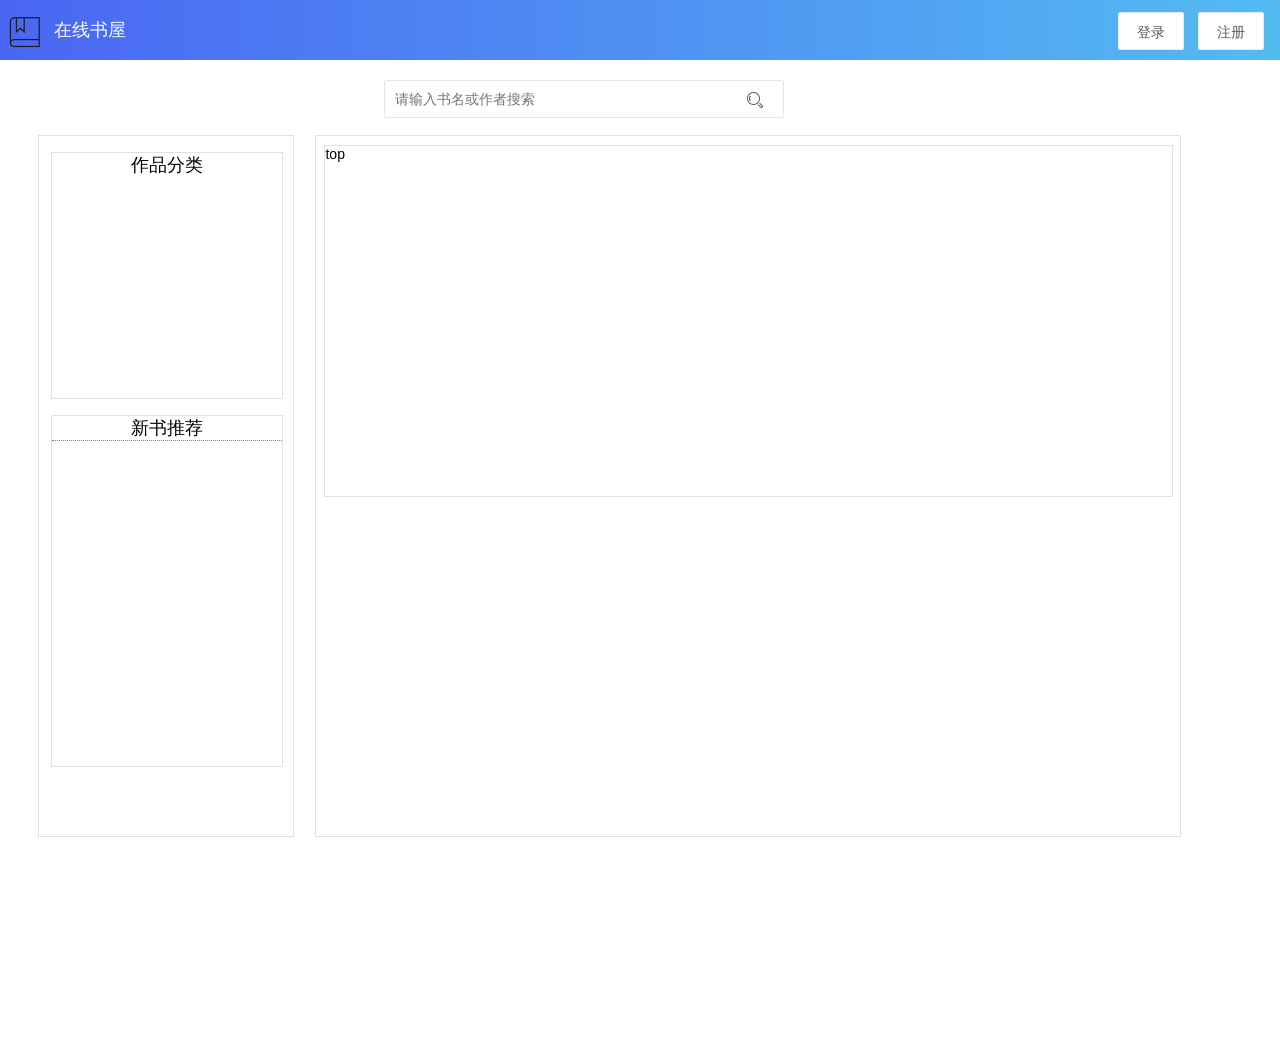
<file: src/main/resources/static/index.html>
<!DOCTYPE html>
<head>
    <meta charset="UTF-8">
    <title>首页</title>
    <link rel="stylesheet" href="./css/layui.css">
    <link rel="stylesheet" href="./css/swiper.min.css">
    <link rel="stylesheet" href="./css/common.css">
    <script type="text/javascript" src="./js/jquery-3.4.1.min.js"></script>
    <script type="text/javascript" src="./layui/layui/dist/layui.all.js"></script>
    <script type="text/javascript" src="./js/swiper.min.js"></script>
    <script type="text/javascript" src="./js/common.js"></script>
    <script type="text/javascript" src="./js/axios.js"></script>
</head>
<body id="body" class="body">
    <div id="allContent">
        <iframe id="frameContent" MARGINWIDTH=0 MARGINHEIGHT=0 HSPACE=0 VSPACE=0 FRAMEBORDER=0 SCROLLING=no
                src="./layout.html" width="100%" height="100%"></iframe>
        <div class="main" id="main">
            <div>
                <div class="center">
                    <input type="text" id="bookSearch" name="bookSearch" placeholder="请输入书名或作者搜索" autocomplete="off"
                           class="layui-input search">
                    <span><button class="layui-btn layui-btn-primary border-0" onclick="searchBook()"><i
                            class="layui-icon layui-icon-search"></i></button>
                        </i></span>
                </div>
            </div>
            <!--上面部分 end-->
            <!--轮播图-->
            <div>
                <div class="left">
                    <div class="category inside-div mt-1">
                        <div class="center" style="font-size: 18px;">作品分类</div>
                        <div id="category"></div>
                    </div>
                    <div class="newBook inside-div mt-1">
                        <div class="center bb" style="font-size: 18px;">新书推荐</div>
                        <div id="newBook"></div>
                    </div>
                </div>

                <div class="right ">
                    <div class="layui-carousel" id="carouselId">
                        <div carousel-item id="itemId"></div>
                    </div>
                    <div id="bookInfo" class="inside-div" style="width:98%;margin: 1%;">
                        <div style="width: 100%;height: 30%;">
                            top

                        </div>
                        <div style="width: 100%;height: 70%; ">
                            <div style="float:left;width: 40%;height: 100%;">
                                <div>
                                    <div style="font-size: 20px" class=" bb-2"></div>
                                    <div class="swiper-div bb-2 ib">
                                        <div class="swiper-container">
                                            <div class="swiper-wrapper" id="wrapperId"></div>
                                        </div>
                                    </div>
                                </div>
                            </div>
                            <div class="bookDesc">
                                <div id="bookDesc"></div>
                            </div>
                        </div>
                    </div>
                </div>
            </div>
        </div>
    </div>
    <script src="./js/main/index.js"></script>

</body>
<style>
    /* .main{
      position:absolute;
      width: 96%;
      margin-left: 2%;
      z-index: -1;
    } */
    .main {
        position: absolute;
        /* border: 1px solid #dde0e4; */
        top: 60px;
        width: 90%;
        margin-left: 3%;
        height: 100%;
        z-index: -1;
        /* overflow-y: auto; */
        /* overflow-x: hidden; */
    }

    .body {
        /*background: red;*/
    }
</style>
</html>
</file>
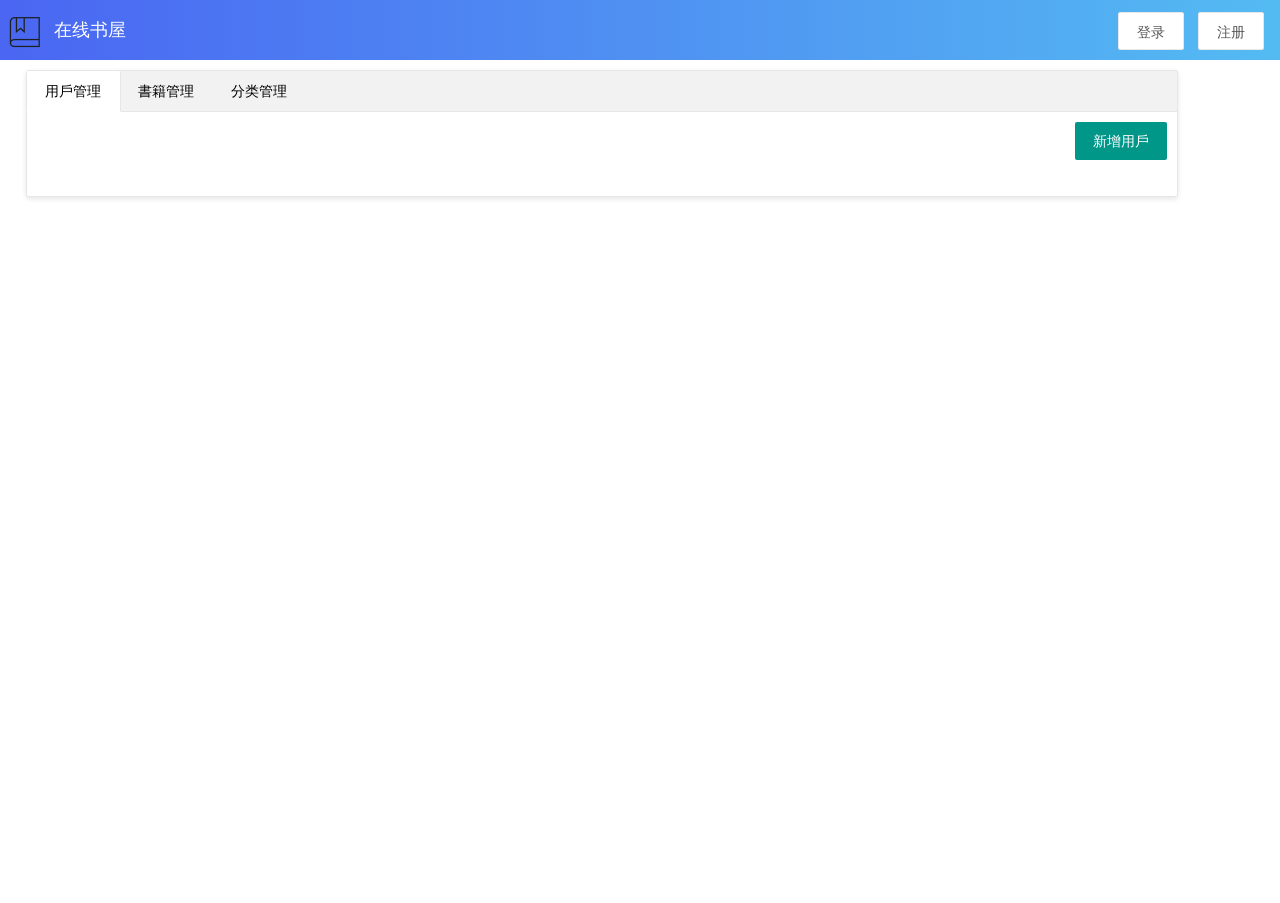
<file: src/main/resources/static/admin.html>
<!DOCTYPE html>
<head>
    <meta charset="UTF-8">
    <title>后台管理</title>
    <link rel="stylesheet" href="./css/layui.css">
    <link rel="stylesheet" href="./css/common.css">
    <script type="text/javascript" src="./js/jquery-3.4.1.min.js"></script>
    <script type="text/javascript" src="./layui/layui/dist/layui.all.js"></script>
    <script type="text/javascript" src="./layui/layui/dist/lay/modules/element.js"></script>
    <script type="text/javascript" src="./js/common.js"></script>
    <script type="text/javascript" src="./js/axios.js"></script>
    <script type="text/javascript" src="./js/vue.js"></script>
    <script type="text/javascript" src="./js/wangEditor.min.js"></script>
</head>
<body>
    <iframe id="frame-content" MARGINWIDTH=0 MARGINHEIGHT=0 HSPACE=0 VSPACE=0 FRAMEBORDER=0 SCROLLING=no
            src="./layout.html" width="100%" height="900px"></iframe>
    <div class="main" id="main">
        <div>
            <div class="layui-tab layui-tab-card">
                <ul class="layui-tab-title">
                    <li class="layui-this">用戶管理</li>
                    <li>書籍管理</li>
                    <li>分类管理</li>
                </ul>
                <!--用戶管理-->
                <div class="layui-tab-content" id="tabContent">
                    <div class="layui-tab-item layui-show" id="userManager">
                        <button type="button" class="layui-btn float-right mb-1" onclick="addUser()">新增用戶</button>
                        <table class="layui-table">
                            <colgroup>
                                <col width="150">
                                <col width="200">
                                <col>
                            </colgroup>
                            <thead>
                            <tr id="uThId">
                            </tr>
                            </thead>
                            <tbody id="uTBodyId">
                            </tbody>
                        </table>
                        <div id="userPage"></div>

                    </div>
                    <!--用戶管理 end-->
                    <!--書籍管理-->
                    <div class="layui-tab-item" id="bookManager">
                        <button type="button" class="layui-btn float-right mb-1" onclick="uploadBook()">上传书籍</button>
                        <!-- <button type="button" class="layui-btn float-right mb-1 mr-1" onclick="uploadChapter">新增章节</button> -->
                        <table class="layui-table">
                            <colgroup>
                                <col width="150">
                                <col width="200">
                                <col>
                            </colgroup>
                            <thead>
                            <tr id="thId">
                            </tr>
                            </thead>
                            <tbody id="tBodyId">
                            </tbody>
                        </table>
                        <div id="tablePage"></div>
                    </div>
                    <!--書籍管理 end-->
                    <!--分类管理-->
                    <div class="layui-tab-item" id="typeManager">
                        <button type="button" class="layui-btn mb-1 float-right" onclick="addType()">新增分类</button>
                        <table class="layui-table">
                            <colgroup>
                                <col width="150">
                                <col width="200">
                                <col>
                            </colgroup>
                            <thead>
                            <tr id="typeThId">
                            </tr>
                            </thead>
                            <tbody id="typeBodyId">
                            </tbody>
                        </table>
                        <div id="typePage"></div>
                    </div>
                    <div id="typeHtml"></div>
                    <!--分类管理 end-->
                </div>
            </div>
        </div>
    </div>
</body>

<script src="./js/main/admin.js"></script>
<style scoped>
    .main {
        position: absolute;
        top: 60px;
        width: 90%;
        margin-left: 2%;
        height: 80%;
        z-index: -1;
    }

    .main2 {
        top: 80px;
        position: absolute;
        border: 1px solid #dde0e4;
        overflow-y: auto;
        overflow-x: hidden;
    }

    .layui-upload-img {
        width: 92px;
        height: 92px;
        margin: 0 10px 10px 0;
    }

    .small {
        /*width: 10px !important;*/
        width: 2%;
    }

    .middle {
        width: 10%
    }

    .layui-table th, .layui-table td {
        padding: 2px 2px !important;
    }

    .layui-form-select {
        width: 190px !important;
    }

    .chooseImg {
        position: relative;
        left: 30%;
        margin-bottom: 1rem;
        margin-top: 1rem;
    }

    img {
        position: relative;
        left: 30%;
        margin-bottom: 1rem;
        width: 60px;
        height: 60px;
    }

    .table-img {
        left: 0% !important;
        max-width: 50px;
        max-height: 50px;
    }
</style>
</html>
</file>
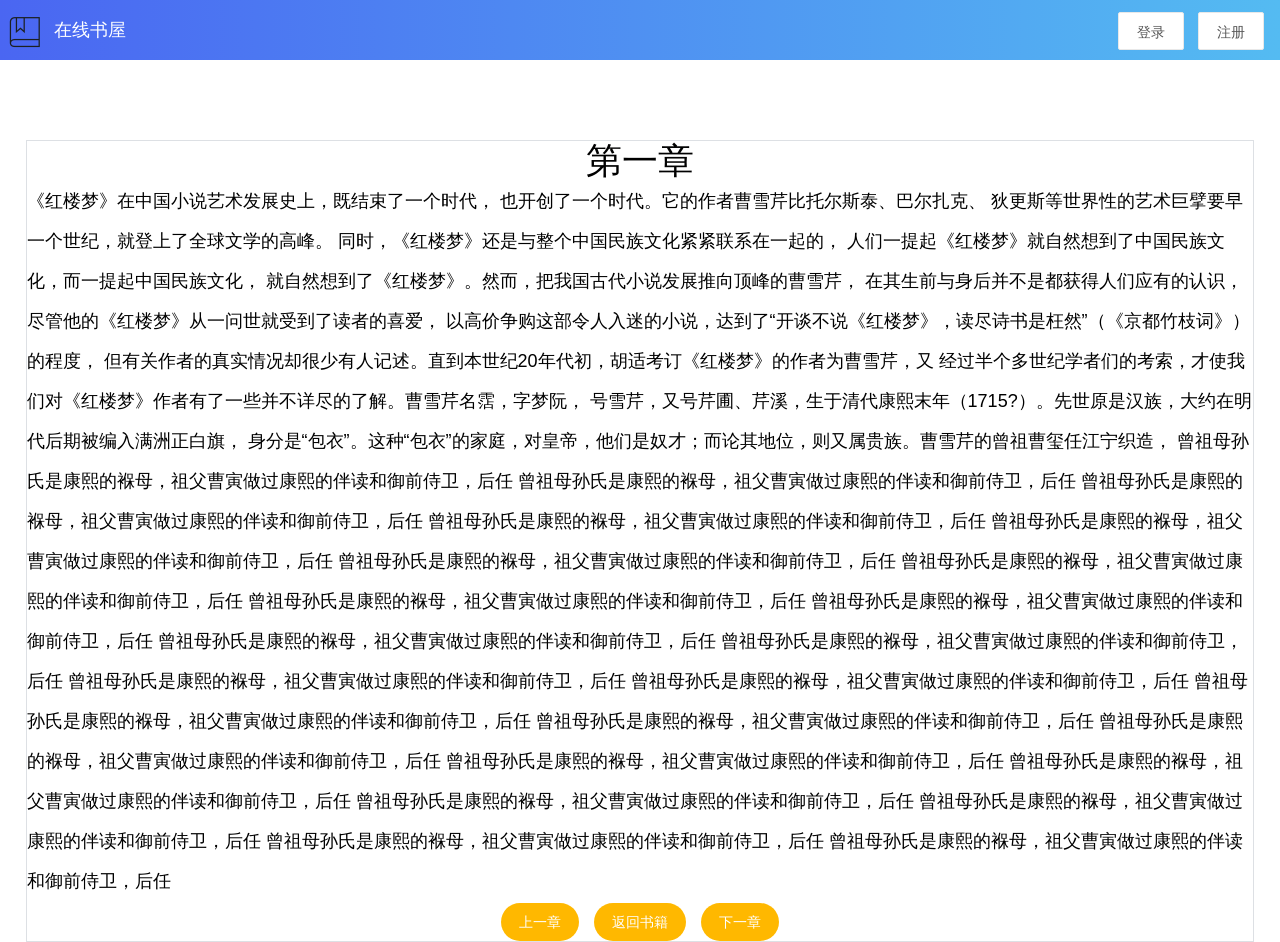
<file: src/main/resources/static/chapter.html>
<!DOCTYPE html>
<head>
    <meta charset="UTF-8">
    <title>章节</title>
    <link rel="stylesheet" href="./css/layui.css">  
    <link rel="stylesheet" href="./css/common.css">  
    <script type="text/javascript" src="./js/jquery-3.4.1.min.js"></script>
    <script type="text/javascript" src="./layui/layui/dist/layui.all.js"></script>
    <script type="text/javascript" src="./js/common.js"></script>
</head>
<body class="contenttext">

  <iframe id="frame-content" name="myFrame" MARGINWIDTH=0 MARGINHEIGHT=0 HSPACE=0 VSPACE=0 FRAMEBORDER=0 SCROLLING=no src="./layout.html" width="100%"  height="600px"></iframe> 
  <div class="main" id="main">
    <div class="main2">
      <div class="inner">
        <!--books是很多個oneBook   oneBook是一本書的樣子-->
        <div >
          <h1 class="center">第一章</h1>
         《红楼梦》在中国小说艺术发展史上，既结束了一个时代，
         也开创了一个时代。它的作者曹雪芹比托尔斯泰、巴尔扎克、
         狄更斯等世界性的艺术巨擘要早一个世纪，就登上了全球文学的高峰。
         同时，《红楼梦》还是与整个中国民族文化紧紧联系在一起的，
         人们一提起《红楼梦》就自然想到了中国民族文化，而一提起中国民族文化，
         就自然想到了《红楼梦》。然而，把我国古代小说发展推向顶峰的曹雪芹，
         在其生前与身后并不是都获得人们应有的认识，尽管他的《红楼梦》从一问世就受到了读者的喜爱，
         以高价争购这部令人入迷的小说，达到了“开谈不说《红楼梦》，读尽诗书是枉然”（《京都竹枝词》）的程度，
         但有关作者的真实情况却很少有人记述。直到本世纪20年代初，胡适考订《红楼梦》的作者为曹雪芹，又
         经过半个多世纪学者们的考索，才使我们对《红楼梦》作者有了一些并不详尽的了解。曹雪芹名霑，字梦阮，
         号雪芹，又号芹圃、芹溪，生于清代康熙末年（1715?）。先世原是汉族，大约在明代后期被编入满洲正白旗，
         身分是“包衣”。这种“包衣”的家庭，对皇帝，他们是奴才；而论其地位，则又属贵族。曹雪芹的曾祖曹玺任江宁织造，
         曾祖母孙氏是康熙的褓母，祖父曹寅做过康熙的伴读和御前侍卫，后任
         曾祖母孙氏是康熙的褓母，祖父曹寅做过康熙的伴读和御前侍卫，后任
         曾祖母孙氏是康熙的褓母，祖父曹寅做过康熙的伴读和御前侍卫，后任
         曾祖母孙氏是康熙的褓母，祖父曹寅做过康熙的伴读和御前侍卫，后任
         曾祖母孙氏是康熙的褓母，祖父曹寅做过康熙的伴读和御前侍卫，后任
         曾祖母孙氏是康熙的褓母，祖父曹寅做过康熙的伴读和御前侍卫，后任
         曾祖母孙氏是康熙的褓母，祖父曹寅做过康熙的伴读和御前侍卫，后任
         曾祖母孙氏是康熙的褓母，祖父曹寅做过康熙的伴读和御前侍卫，后任
         曾祖母孙氏是康熙的褓母，祖父曹寅做过康熙的伴读和御前侍卫，后任
         曾祖母孙氏是康熙的褓母，祖父曹寅做过康熙的伴读和御前侍卫，后任
         曾祖母孙氏是康熙的褓母，祖父曹寅做过康熙的伴读和御前侍卫，后任
         曾祖母孙氏是康熙的褓母，祖父曹寅做过康熙的伴读和御前侍卫，后任
         曾祖母孙氏是康熙的褓母，祖父曹寅做过康熙的伴读和御前侍卫，后任
         曾祖母孙氏是康熙的褓母，祖父曹寅做过康熙的伴读和御前侍卫，后任
         曾祖母孙氏是康熙的褓母，祖父曹寅做过康熙的伴读和御前侍卫，后任
         曾祖母孙氏是康熙的褓母，祖父曹寅做过康熙的伴读和御前侍卫，后任
         曾祖母孙氏是康熙的褓母，祖父曹寅做过康熙的伴读和御前侍卫，后任
         曾祖母孙氏是康熙的褓母，祖父曹寅做过康熙的伴读和御前侍卫，后任
         曾祖母孙氏是康熙的褓母，祖父曹寅做过康熙的伴读和御前侍卫，后任
         曾祖母孙氏是康熙的褓母，祖父曹寅做过康熙的伴读和御前侍卫，后任
         曾祖母孙氏是康熙的褓母，祖父曹寅做过康熙的伴读和御前侍卫，后任
         曾祖母孙氏是康熙的褓母，祖父曹寅做过康熙的伴读和御前侍卫，后任
         
        </div>
        <div id="showBjDiv" style="display: none;" ></div>
          
          <div class="center">
            <button class="layui-btn layui-btn-radius layui-btn-warm" onclick="preChapter()">上一章</button>
            <button class="layui-btn layui-btn-radius layui-btn-warm" onclick="toBook()">返回书籍</button>
            <button class="layui-btn layui-btn-radius layui-btn-warm" onclick="nextChapter()">下一章</button>
          </div>

      </div>
        <!-- contenteditable="true" -->
  
    </div>
  </div>
   
      




  </div>






   
  </body>
<script>
      $(function() {
        init();
        t();
        // t2();
      });
      function init(){
        returnZindex();
      }
      function returnZindex(){
        let dom = document.getElementById("main")
        dom.style.zIndex = 0;
      }
      function t(){
        $('.contenttext').mouseup(function(){
          // SetToBold();
          var range = window.getSelection().getRangeAt(0);
          var container = range.startContainer;
          var txt = window.getSelection?window.getSelection():document.selection.createRange().text;
          if(txt){
            let w = window.getSelection();
          const start = {
            node: range.startContainer,
            offset: range.startOffset
          };
          const end = {
            node: range.endContainer,
            offset: range.endOffset
          };
          CssTxt(txt,start.offset,end.offset);
          let length = end.offset-start.offset
          var rect = range.getBoundingClientRect();
          var x = rect.left, y = rect.top;var height = rect.height;var top = rect.top;
          let x1 = (rect.left+rect.width)/2
          //y1不是一行的话要减掉一个行高
          let y1 = (rect.top+rect.y)
          console.log(rect)
          if(length!=0){
            showBj(rect,length,txt,range);
          }else{
            hiddenBj();
          }
          }
         
      })
      
      }
      function CssTxt(txt,start,end){
        let allTxt = txt.anchorNode.wholeText;
        //分割成数组，后面可以根据开始和结束的位置得到数据
        allTxt = allTxt.split('');
        var chooseArr = [];
        var chooseTxt = [];
        for(let i=start;i<end;i++){
          chooseArr.push(allTxt[i]);
        }
        chooseTxt = chooseArr.join('')
      }
      function mouseupBj(){

      }
      function hiddenBj(){
        document.getElementById("showBjDiv").style.display = "none"
      }
      function showBj(rect,length,txt,range){
        let x = rect.left;
        // let y = (rect.top+rect.y)
        let top = rect.top;
        let height = rect.height;
        let nHtml = "";
        //top-height/几行
        //一行20 每增加一行增加40px
        let heightNum = (height+20)/40
        //191为y第一行的起始位置
        let y = rect.y
        // let y=top-height/heightNum;
        // let y = rect.height*heightNum;
        console.log(x,y)
        nHtml+='<div id="showBjDiv" class="showBjDiv" style="position:fixed;left:'+x+"px"+';top:'+y+"px"+'">'
        nHtml+='<span onclick=addBj() class="span-bj">做笔记</span>'
        nHtml+= '<span  class="span-bj" id="mark">马克笔🖊</span>';
        nHtml+='</div>'
        $("#showBjDiv").html(nHtml)
        document.getElementById("showBjDiv").style.display = ""
        document.getElementById("mark").addEventListener("click", function(){ 
          clickMark(range)
      });
      }
      function addBj(){
        console.log("添加笔记")
        hiddenBj();
      }
     function clickMark(range){
        var selectionContents = range.extractContents();
        var span = document.createElement("span");
        span.className='mark-class'
        span.appendChild(selectionContents);
        range.insertNode(span);
        hiddenBj();
     }
     function SetToBold () {
          var range = window.getSelection().getRangeAt(0);
          var selectionContents = range.extractContents();
          var span = document.createElement("span");
          // span.className='mark-class'
          span.appendChild(selectionContents);
          range.insertNode(span);
      }
      function preChapter(){
        alert("preChapter")
      }
      function nextChapter(){
        alert("nextChapter")
      }
      function toBook(){
        alert("toBook")
      }
      
     
   
     
    
</script>
<style>
  .showBjDiv{
    color: aliceblue;
    background-color: rgb(247, 118, 33);
    width: 160px;
    margin-right: 40px;
    text-align: center;
    opacity:0.8;
    line-height:30px;
    font-size: 15px;
    border-radius: 10px;
  }
  .span-bj{
    margin-left: 10px;
    cursor: pointer;
  }
  ::selection {
    background:rgb(214, 105, 132); 
    color:white;
}

.mark-class {
  background-image: url("image\\underline.png");
  background-repeat:repeat-x;
  background-size:9px 4px;
  padding-bottom:3px;
  background-position:0 100%;
}
.span-bj:hover{
  color: blue;
}
.contenttext{
  line-height: 40px;
  font-size: 18px;
}
.main{
  position:absolute;
  top: 60px;
  width: 96%;
  margin-left: 2%;
  height: 80%;
  z-index: -1;
  
}
.main2{
  top: 80px;
  position:absolute;
  border: 1px solid #dde0e4;
  overflow-y: auto;
  overflow-x: hidden;
}
.inner{
  height: 100%;
  width: 100%;
}
</style>
</html>
</file>
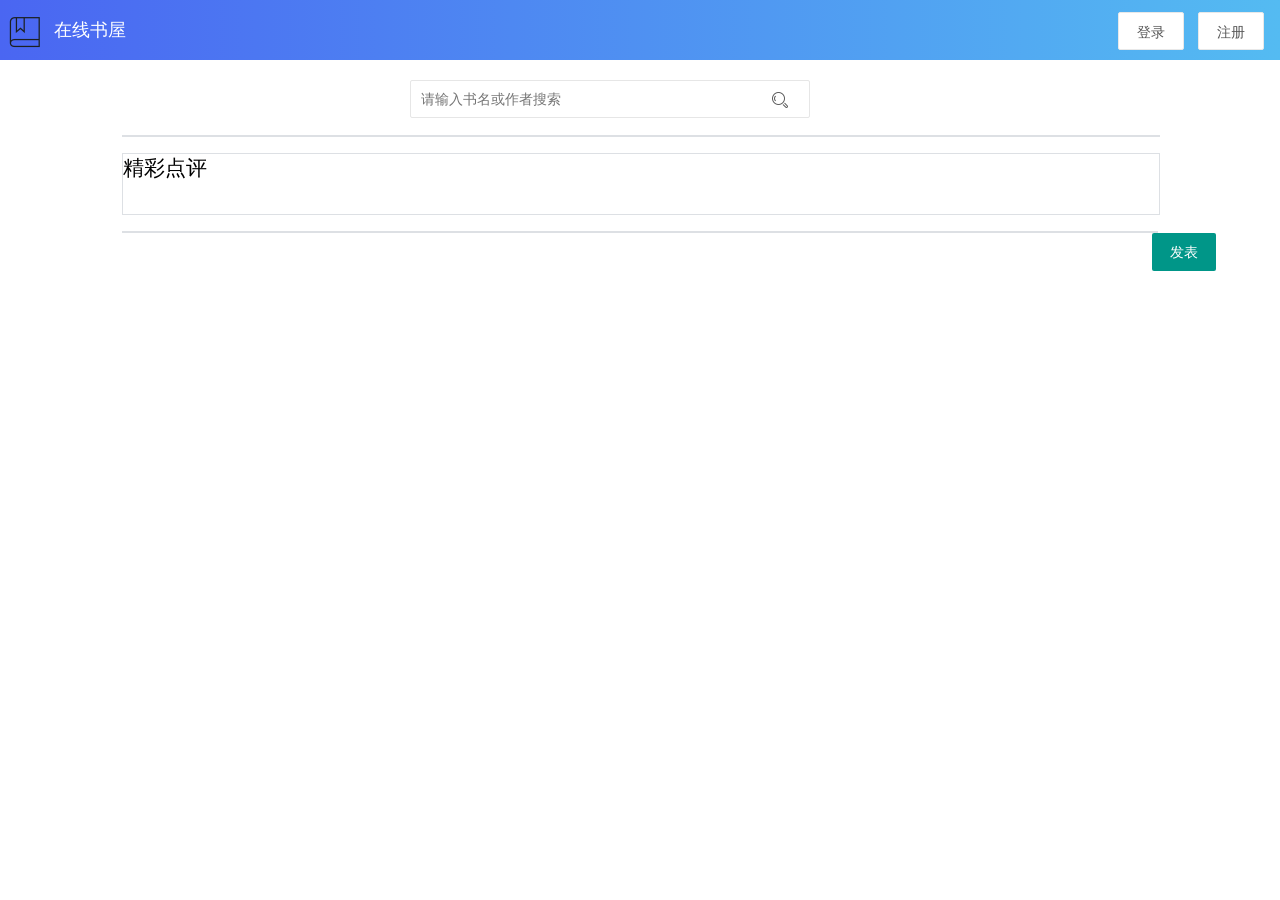
<file: src/main/resources/static/clickBook.html>
<!DOCTYPE html>
<head>
    <meta charset="UTF-8">
    <title>我的书架</title>
    <link rel="stylesheet" href="./css/layui.css">
    <link rel="stylesheet" href="./css/common.css">
    <script type="text/javascript" src="./js/jquery-3.4.1.min.js"></script>
    <script type="text/javascript" src="./layui/layui/dist/layui.all.js"></script>
    <script type="text/javascript" src="./js/common.js"></script>
    <script type="text/javascript" src="./js/axios.js"></script>
    <script type="text/javascript" src="./js/wangEditor.min.js"></script>

</head>
<body>
    <iframe id="frame-content" name="myFrame" MARGINWIDTH=0 MARGINHEIGHT=0 HSPACE=0 VSPACE=0 FRAMEBORDER=0 SCROLLING=no
            src="./layout.html" width="100%" height="600px"></iframe>
    <div class="main" id="main">
        <div class="center mb-1">
            <input type="text" id="bookSearch" name="bookSearch" placeholder="请输入书名或作者搜索" autocomplete="off"
                   class="layui-input search">
            <span>
                <button class="layui-btn layui-btn-primary border-0" onclick="searchBook()">
                    <i class="layui-icon layui-icon-search"></i>
                </button>
                </i>
            </span>
        </div>
        <div class="main2" id="main2">
            <!-- <button onclick="test123()">123</button> -->
            <!--inner這裡是未有在內部可以y軸滑動-->
            <!--books是很多個oneBook   oneBook是一本書的樣子-->
            <!--          <span class="BookLeft"><img src="./image/1.jpg"></span>-->
            <!--          <div class="BookRight">-->
            <!--            <h1 class=" center mb-1 mt-1" id="bookName">红楼梦</h1>-->
            <!--            <div class="desc lh-2 ">-->
            <!--              &lt;!&ndash; 不要超过150字 &ndash;&gt;-->
            <!--              《红楼梦》以贾宝玉、林黛玉、薛宝钗之间的恋爱婚姻悲剧为主线，-->
            <!--              描写了以贾家为代表的四大家族的兴衰，-->
            <!--              揭示了封建大家庭的各种错综复杂的矛盾，-->
            <!--              表现了封建的婚姻、道德、文化、教育的腐朽、堕落，塑造了一系列贵族、-->
            <!--              平民以及奴隶出身的女子的悲剧形象，展示了极其广阔的封建社会的典型生活环境，-->
            <!--              曲折地反映了那个社会必然崩溃、没落的历史趋势。-->
            <!--            </div>-->
            <!--          </div>-->
            <!--            <div class=" shelf-btn">-->
            <!--              <button onclick="readBook()" class="layui-btn layui-btn-radius ">点击阅读</button>-->
            <!--&lt;!&ndash;              <button onclick="addShelf()" class="layui-btn layui-btn-radius layui-btn-normal">加入书架</button>&ndash;&gt;-->
            <!--            </div>-->
        </div>
        <div class="main3">
            <h2 class="mb-2" id="allContent">精彩点评</h2>
            <!--          <div class="ml-1">-->
            <!--            <img src="./image/1.jpg" class="tx circle small m-0">-->
            <!--            <span class="mb-5px reader" >路人甲</span>-->
            <!--            <div>红楼梦醒知前尘，回首已非世中人</div>-->
            <!--          </div>-->
            <!--          <div class="mt-1 ml-1">-->
            <!--            <img src="./image/2.jpg" class="tx circle small m-0">-->
            <!--            <span class="mt-1 reader" >路人乙</span>-->
            <!--            <div>红楼梦醒知前尘，回首已非世中人</div>-->
            <!--          </div>-->
        </div>
        <div id="contentId" class="main4">
        </div>
        <button onclick="addContent()" type="button" class="layui-btn float-right mb-1">发表</button>


    </div>
</body>

<script src="./js/main/clickBook.js"></script>
<style>
    .main {
        position: absolute;
        top: 60px;
        width: 90%;
        margin-left: 5%;
        height: 80%;
        z-index: -1;

    }

    .main2 {
        margin-left: 5%;
        margin-right: 5%;
        top: 80px;
        border: 1px solid #dde0e4;
        overflow-y: auto;
        overflow-x: hidden;
        width: 90%;
    }

    .main3 {
        margin-left: 5%;
        margin-right: 5%;
        margin-top: 1rem;
        border: 1px solid #dde0e4;
        width: 90%;
        overflow-y: auto;
        overflow-x: hidden;

    }

    .main4 {
        border: 1px solid #dde0e4;
        margin-left: 5%;
        margin-right: 5%;
        margin-top: 1rem;
    }

    .BookLeft {
        margin-left: 10%;
    }

    .BookRight {
        width: 50%;
        margin-left: 5%;
        display: inline-block;
        padding: 20px;
    }

    .font-20 {
        font-size: 20px;
    }

    .lh-2 {
        line-height: 21px;
    }

    .shelf-btn {
        margin-bottom: 50px;
        position: relative;
        text-align: center;
        bottom: -20px;
        left: -100px;
    }

    .reader {
        display: inline-block;
    }

    .small {
        width: 30px;
        height: 30px;
    }

    .m-0 {
        margin: 0px;
    }

    .img {
        margin: 20px !important;
    }

    .chapter-li {
        text-align: center;
        cursor: pointer;
    }

    .chapter-li:hover {
        background: #D8C943;
    }

    .img-book {
        width: 100px;
        height: 150px;
    }
</style>
</html>
</file>
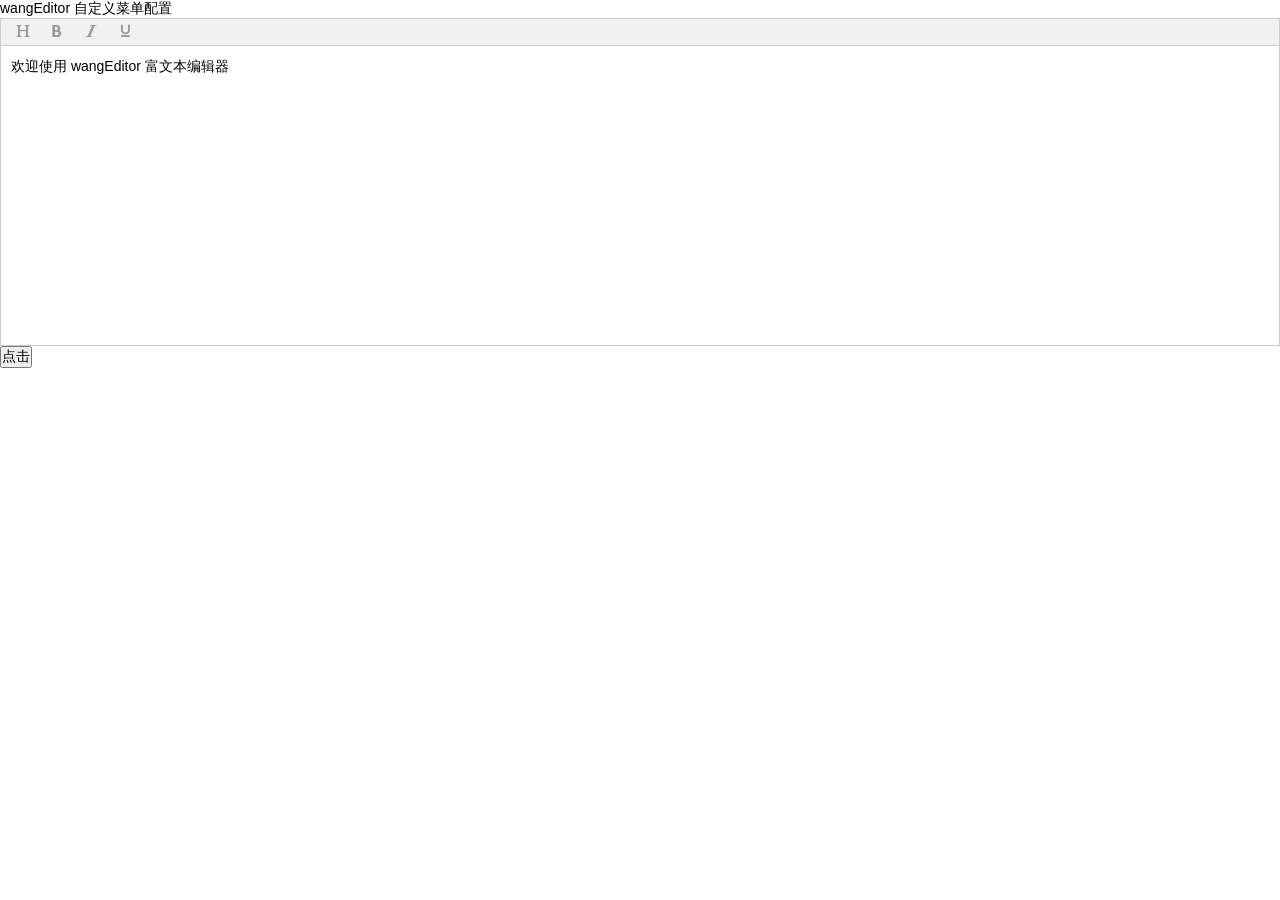
<file: src/main/resources/static/editWang.html>
<!DOCTYPE html>
<head>
    <meta charset="UTF-8">
    <title>后台管理</title>
    <link rel="stylesheet" href="./css/layui.css">
    <link rel="stylesheet" href="./css/common.css">
    <script type="text/javascript" src="./js/jquery-3.4.1.min.js"></script>
    <script type="text/javascript" src="./layui/layui/dist/layui.all.js"></script>
    <script type="text/javascript" src="./layui/layui/dist/lay/modules/element.js"></script>
    <script type="text/javascript" src="./js/common.js"></script>
    <script type="text/javascript" src="./js/axios.js"></script>
    <script type="text/javascript" src="./js/wangEditor.min.js"></script>
</head>
<body>
    <p>wangEditor 自定义菜单配置</p>
    <div id="div3">
        <p>欢迎使用 wangEditor 富文本编辑器</p>
    </div>
    <button id="btn1">点击</button>

</body>

<script src="./js/main/editWang.js"></script>

<style>

</style>
</html>
</file>
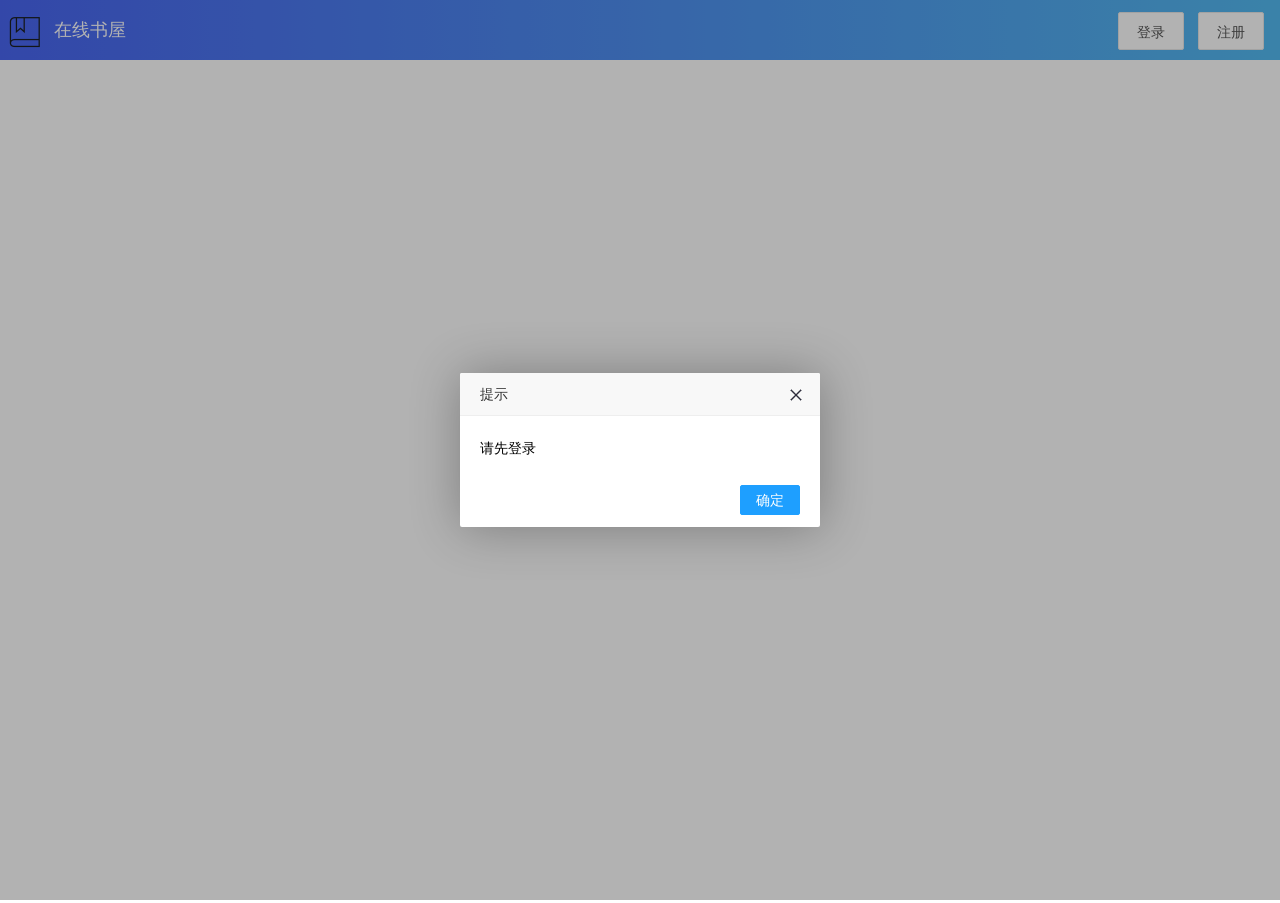
<file: src/main/resources/static/history.html>
<!DOCTYPE html>
<head>
    <meta charset="UTF-8">
    <title>后台管理</title>
    <link rel="stylesheet" href="./css/layui.css">  
    <link rel="stylesheet" href="./css/common.css">  
    <script type="text/javascript" src="./js/jquery-3.4.1.min.js"></script>
    <script type="text/javascript" src="./layui/layui/dist/layui.all.js"></script>
    <script type="text/javascript" src="./layui/layui/dist/lay/modules/element.js"></script>
    <script type="text/javascript" src="./js/common.js"></script>
    <script type="text/javascript" src="./js/axios.js"></script>
</head>
<body>
   <iframe id="frame-content" MARGINWIDTH=0 MARGINHEIGHT=0 HSPACE=0 VSPACE=0 FRAMEBORDER=0 SCROLLING=no src="./layout.html" width="100%"  height="900px"></iframe> 
    <div class="main" id="main">
        <div>
            <table class="layui-table mt-5">
                <colgroup>
                    <col width="80">
                    <col width="20">
                    <col>
                </colgroup>
                <thead>
                <tr id="thId">
                </tr>
                </thead>
                <tbody id="tBodyId">
                </tbody>
            </table>
      </div>
    </div>
  
    
  </body>
<script src="./js/main/history.js"></script>

<style>
.main{
  position:absolute;
  top: 60px;
  width: 80%;
  margin-left: 10%;
  height: 80%;
  z-index: -1;
  
}
.main2{
  top: 80px;
  position:absolute;
  border: 1px solid #dde0e4;
  overflow-y: auto;
  overflow-x: hidden;
}
.layui-upload-img{
  width:92px;
  height: 92px;
  margin: 0 10px 10px 0;
}
    .img-class{
        left: 0% !important;
        max-width: 50px;
        max-height: 50px;
    }
</style>
</html>
</file>
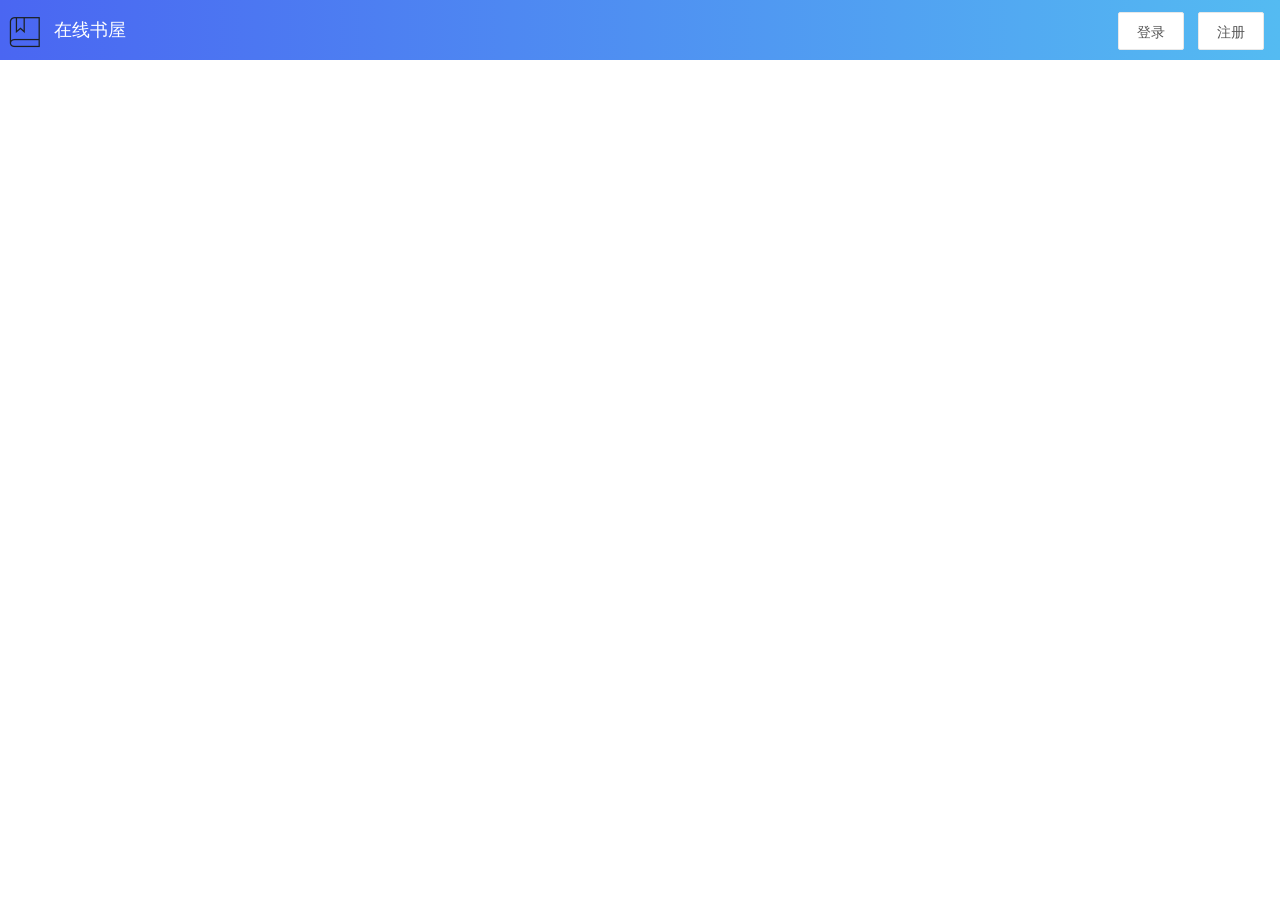
<file: src/main/resources/static/layout.html>
<!DOCTYPE html>
<head>
    <meta charset="UTF-8">
    <title>布局页面</title>
    <link rel="stylesheet" href="./css/layui.css">
    <link rel="stylesheet" href="./css/common.css">
    <script type="text/javascript" src="./js/jquery-3.4.1.min.js"></script>
    <script type="text/javascript" src="./layui/layui/dist/layui.all.js"></script>
    <script type="text/javascript" src="./js/common.js"></script>
    <script type="text/javascript" src="./js/axios.js"></script>
</head>
<body>
    <!-- <iframe MARGINWIDTH=0 MARGINHEIGHT=0 HSPACE=0 VSPACE=0 FRAMEBORDER=0 SCROLLING=no src="./MyShelf.html" width="100%"  height="auto"></iframe> -->
    <!--上面部分-->
    <div class=" nav1">
        <div class="layui-row">
            <div class="layui-col-md3 cursor  " onclick="clickTitle()">
                <div class="ib mf">
                    <img src="./image/book2.png" height="50" width="50">
                    <span class="title white">在线书屋</span>
                </div>
            </div>

            <div class="float-right mr-1" style="display: none;" id="notLogin">
                <button type="button" class="layui-btn layui-btn-primary" onclick="clickLogin()">登录</button>
                <button type="button" class="layui-btn layui-btn-primary" onclick="clickRegister()">注册</button>
            </div>
            <!--<div onmouseout="hiddenPerson()" style="width:200px;height:200px">-->
            <div id="logged"
                 style="display: none;border: 1px solid transparent;width: 100px;height: 400px;float: right;"
                 onmousemove="showPerson()" onmouseout="hiddenPerson()">
                <img a class="float-right circle tx" id="userImg">
                <!--<div>-->
                <div class="showLogout" style="visibility:hidden;" id="showLogout">
                    <li class="li-showLogout" style="display: none" id="houtai" onclick="toAdmin()">后台</li>
                    <li class="li-showLogout" onclick="logout()">退出登录</li>
                    <li class="li-showLogout" onclick="toMyShelf()">我的书架</li>
                    <li class="li-showLogout" onclick="updateUser()">修改个人信息</li>
                    <li class="li-showLogout" onclick="readrecords()">阅读记录</li>
                    <li class="li-showLogout" onclick="noderecords()">笔记记录</li>
                </div>
            </div>

        </div>
    </div>

    <div>
        <!--面包屑-->
        <!-- <ul class="layui-nav test" lay-filter="">
           <li class="layui-nav-item"><a href="">首页</a></li>
           <li class="layui-nav-item layui-this"><a href="">玄幻魔法</a></li>
           <li class="layui-nav-item"><a href="">武侠修真</a></li>
           <li class="layui-nav-item">
             <a href="javascript:;">都市言情</a>
             <dl class="layui-nav-child">
               <dd><a href="">历史军事</a></dd>
               <dd><a href="">侦探推理</a></dd>
               <dd><a href="">网游动漫</a></dd>
             </dl>
           </li>
           <li class="layui-nav-item"><a href="">社区</a></li>
         </ul> -->
        <!--面包屑 end-->
    </div>
    <!--上面部分 end-->
    <!--轮播图-->
    <!--登录-->
    <form class="layui-form" id="loginId" action="" style="display: none;">
        <div class="layui-form-item">
            <label class="layui-form-label">账号</label>
            <div class="layui-input-block">
                <input type="text" name="lusername" lay-verify="lusername" placeholder="请输入账号" autocomplete="off"
                       class="layui-input">
            </div>
        </div>
        <div class="layui-form-item">
            <label class="layui-form-label">密码</label>
            <div class="layui-input-inline">
                <input type="password" name="lpassword" lay-verify="lpassword" placeholder="请输入密码" autocomplete="off"
                       class="layui-input">
            </div>
        </div>
        <!-- <button class="sub-bindbtn" lay-submit lay-filter="bind" style="display: none;"> -->
    </form>
    <script src="./js/main/layout.js"></script>
    <style>
        .img-class2 {
            position: relative;
            left: 30%;
            margin-bottom: 1rem;
            width: 60px;
            height: 60px;
        }
    </style>

</body>

</html>
</file>
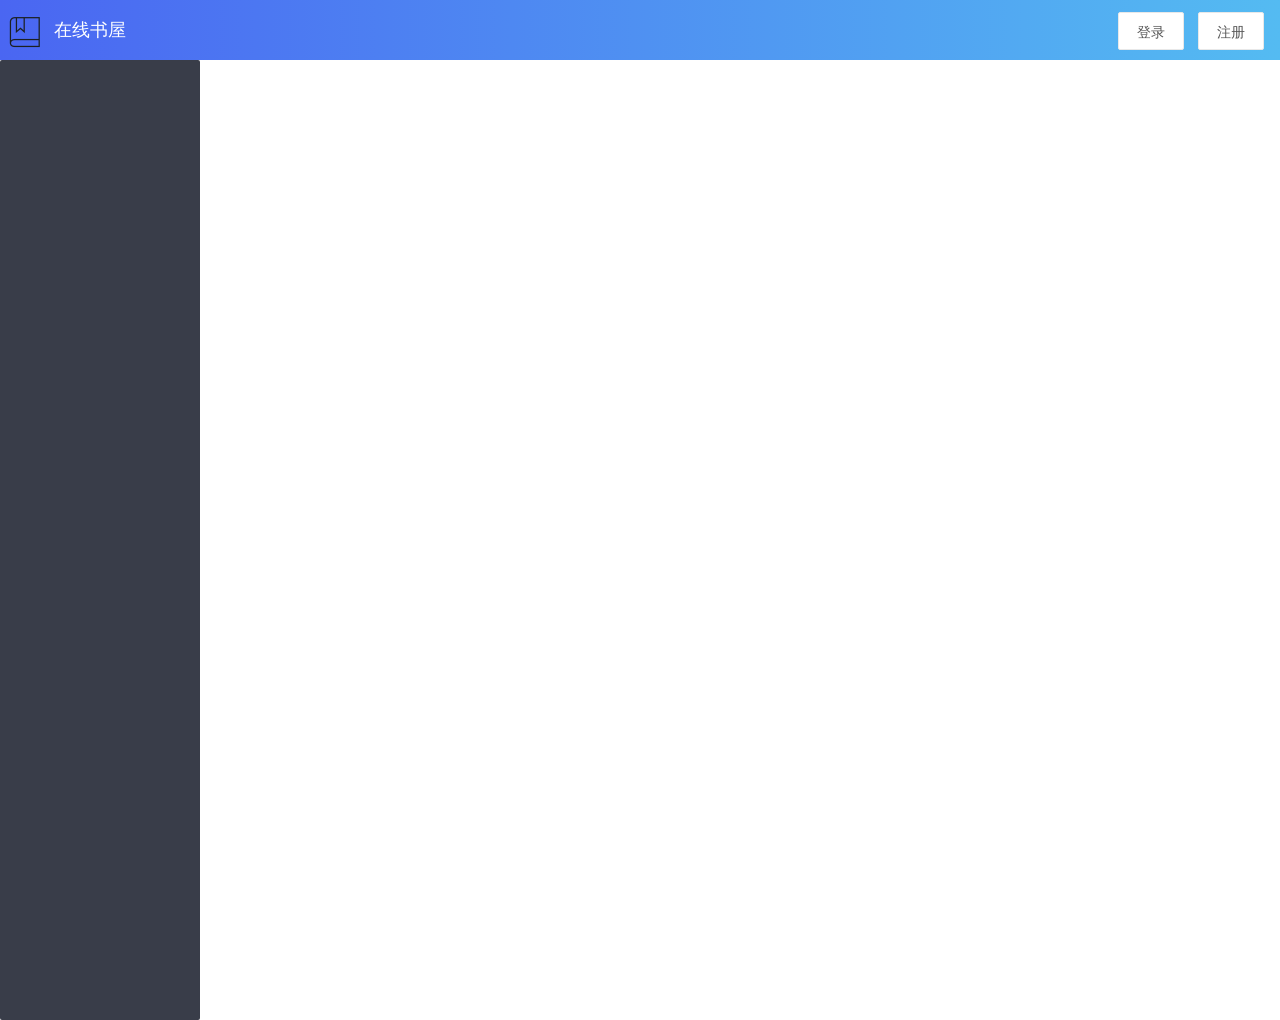
<file: src/main/resources/static/menu.html>
<!DOCTYPE html>
<head>
    <meta charset="UTF-8">
    <title>菜单</title>
    <link rel="stylesheet" href="./css/layui.css">
    <link rel="stylesheet" href="./css/common.css">
    <script type="text/javascript" src="./js/jquery-3.4.1.min.js"></script>
    <script type="text/javascript" src="./layui/layui/dist/layui.all.js"></script>
    <script type="text/javascript" src="./js/common.js"></script>
    <script type="text/javascript" src="./js/axios.js"></script>
</head>
<body class="contenttext">

    <iframe id="frame-content" name="myFrame" MARGINWIDTH=0 MARGINHEIGHT=0 HSPACE=0 VSPACE=0 FRAMEBORDER=0 SCROLLING=no
            src="./layout.html" width="100%" height="600px"></iframe>
    <div class="main" id="main">
        <div class="menu-left">
            <ul class="layui-nav layui-nav-tree layui-nav-side" id="lay-tree" lay-filter="test">
            </ul>
        </div>

        <div class="main2">
            <div class="inner">
                <div class=" overflow">
                    <div id="book">
                        <!-- <div class="oneEle">
                          <img src="./image/1.jpg" class="img ib mr-1">
                          <div class="ib">
                            <div class="title mb-1">临渊行</div>
                            <div class="author mb-1">宅猪</div>
                            <div >苏云怎么也没有想到，自己生活了十几年的天门镇，只有自己是人。
                              　　他更没有想到天门镇外，
                            </div>
                          </div>
                        </div> -->
                    </div>
                </div>
            </div>
        </div>
    </div>
</body>
<script src="./js/main/menu.js"></script>
<style>

    .main {
        position: absolute;
        top: 60px;
        width: 95%;
        height: 100%;
        z-index: -1;
    }

    .main2 {
        top: 0px; /*不能去掉*/
        left: 200px;
        position: absolute;
        width: calc(100% - 200px);
        overflow: hidden;
    }

    .overflow {
        overflow-y: auto;
        overflow-x: hidden;
        height: 600px;
        position: relative;
        width: 100%;
        left: 10%;
    }

    .inner {
        height: 100%;
        width: 100%;
    }

    .layui-nav-side {
        position: absolute;
    }

    .menu-left {
        height: 100%;
        width: 20%;
        display: inline-block;
    }

    .oneEle {
        left: 5%;
        position: relative;
        top: 20px;
        margin-bottom: 30px;
        margin-right: 5%;
        /* border: 1px solid green; */

    }

    .menuBook {
        width: 100px;
        height: 150px;
    }

    .bookInfo {
        width: calc(100% - 400px);
        top: 40px;
        position: relative;
        /* border: 1px solid red; */
    }

    .layui-nav-tree {
        /*头部60px*/
        height: calc(100% + 60px) !important;
    }


</style>
</html>
</file>
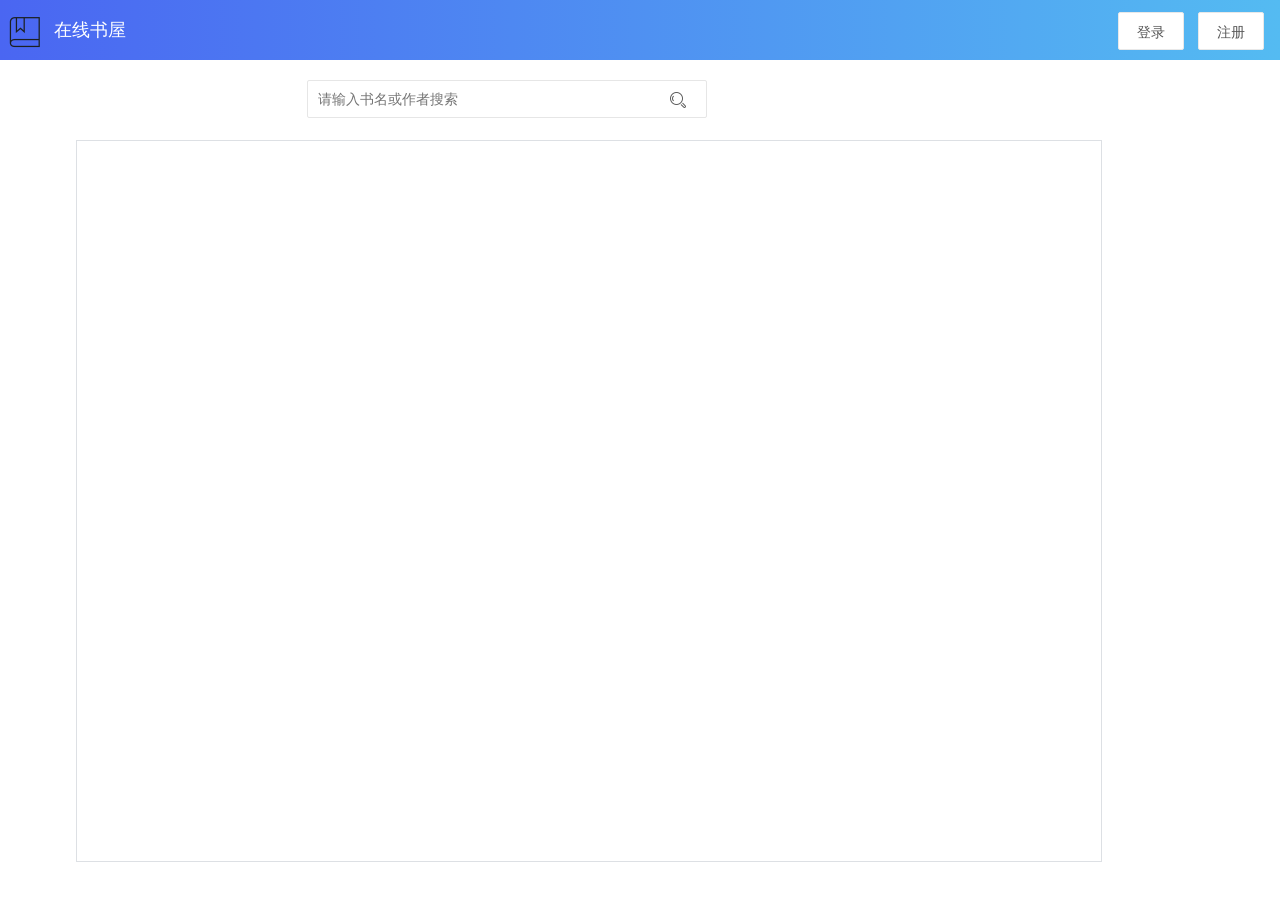
<file: src/main/resources/static/MyShelf.html>
<!DOCTYPE html>
<head>
    <meta charset="UTF-8">
    <title>我的书架</title>
    <link rel="stylesheet" href="./css/layui.css">
    <link rel="stylesheet" href="./css/common.css">
    <script type="text/javascript" src="./js/jquery-3.4.1.min.js"></script>
    <script type="text/javascript" src="./layui/layui/dist/layui.all.js"></script>
    <script type="text/javascript" src="./js/common.js"></script>
    <script type="text/javascript" src="./js/axios.js"></script>
</head>
<body>
    <iframe id="frame-content" name="myFrame" MARGINWIDTH=0 MARGINHEIGHT=0 HSPACE=0 VSPACE=0 FRAMEBORDER=0 SCROLLING=no
            src="./layout.html" width="100%" height="600px"></iframe>
    <div class="main" id="main" onmouseover="returnZindex()" onclick="returnZindex()">
        <div class="center">
            <input type="text" id="bookSearch" name="bookSearch" placeholder="请输入书名或作者搜索" autocomplete="off"
                   class="layui-input search">
            <span>
                <button onclick="searchBook()" class="layui-btn layui-btn-primary border-0">
                <i class="layui-icon layui-icon-search"></i>
                </button>
            </span>
        </div>
        <div class="main2">
            <!-- <button onclick="test123()">123</button> -->
            <!--inner這裡是未有在內部可以y軸滑動-->
            <div class="inner">
                <!--books是很多個oneBook   oneBook是一本書的樣子-->
                <div class="books" id="books"></div>
            </div>
        </div>
    </div>
</body>
<script src="./js/main/MyShelf.js"></script>
<style>
    .main {
        position: absolute;
        top: 60px;
        width: 80%;
        margin-left: 2%;
        height: 80%;
        z-index: -1;

    }

    .main2 {
        top: 80px;
        position: absolute;
        border: 1px solid #dde0e4;
        overflow-y: auto;
        overflow-x: hidden;
        margin-right: 50px;
        margin-left: 50px;
    }

    .inner {
        height: 100%;
        width: 100%;
    }

    .m-2 {
        margin: 20px;
    }

    .book-solid {
        border: 1px solid gray;
    }

    .oneBook {
        display: inline-block;
        width: 180px;
        height: 200px;
    }

    /*dotted  虛線*/
    .dotted {
        border: 1px dotted gray;
        cursor: pointer;
    }

    .large {
        font-size: 100px;
        color: gainsboro;
        line-height: 200px;
        margin: 25px;
    }
</style>
</html>
</file>
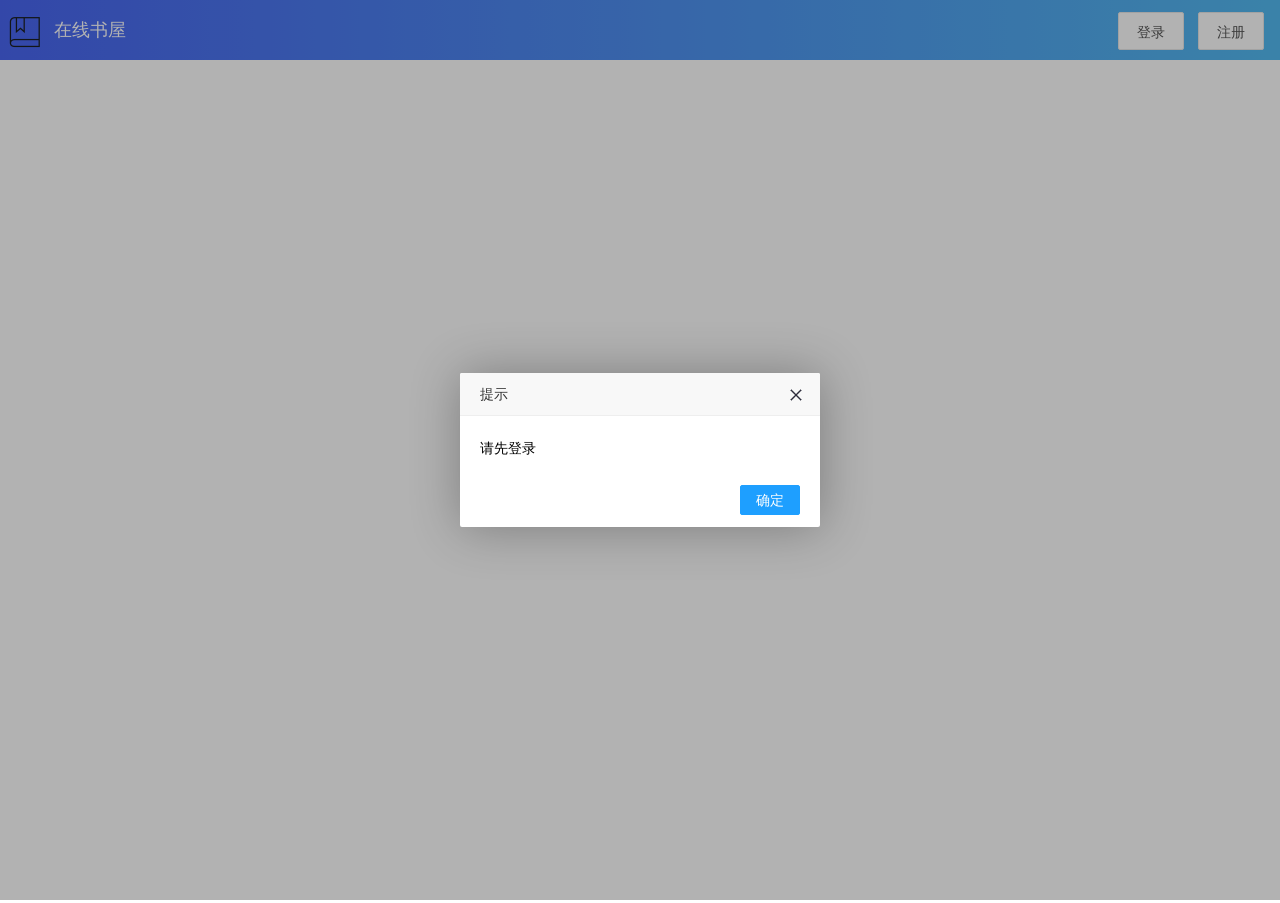
<file: src/main/resources/static/nodeshistory.html>
<!DOCTYPE html>
<head>
    <meta charset="UTF-8">
    <title>后台管理</title>
    <link rel="stylesheet" href="./css/layui.css">  
    <link rel="stylesheet" href="./css/common.css">  
    <script type="text/javascript" src="./js/jquery-3.4.1.min.js"></script>
    <script type="text/javascript" src="./layui/layui/dist/layui.all.js"></script>
    <script type="text/javascript" src="./layui/layui/dist/lay/modules/element.js"></script>
    <script type="text/javascript" src="./js/common.js"></script>
    <script type="text/javascript" src="./js/axios.js"></script>
</head>
<body>
   <iframe id="frame-content" MARGINWIDTH=0 MARGINHEIGHT=0 HSPACE=0 VSPACE=0 FRAMEBORDER=0 SCROLLING=no src="./layout.html" width="100%"  height="900px"></iframe> 
    <div class="main" id="main">
        <div>
            <table class="layui-table mt-5">
                <colgroup>
                    <col width="80">
                    <col width="20">
                    <col>
                </colgroup>
                <thead>
                <tr id="thId">
                </tr>
                </thead>
                <tbody id="tBodyId">
                </tbody>
            </table>
      </div>
    </div>
  
    
  </body>
<script src="./js/main/nodeshistory.js"></script>

<style>
.main{
  position:absolute;
  top: 60px;
  width: 80%;
  margin-left: 10%;
  height: 80%;
  z-index: -1;
  
}
.main2{
  top: 80px;
  position:absolute;
  border: 1px solid #dde0e4;
  overflow-y: auto;
  overflow-x: hidden;
}
.layui-upload-img{
  width:92px;
  height: 92px;
  margin: 0 10px 10px 0;
}
    .img-class{
        left: 0% !important;
        max-width: 50px;
        max-height: 50px;
    }
</style>
</html>
</file>
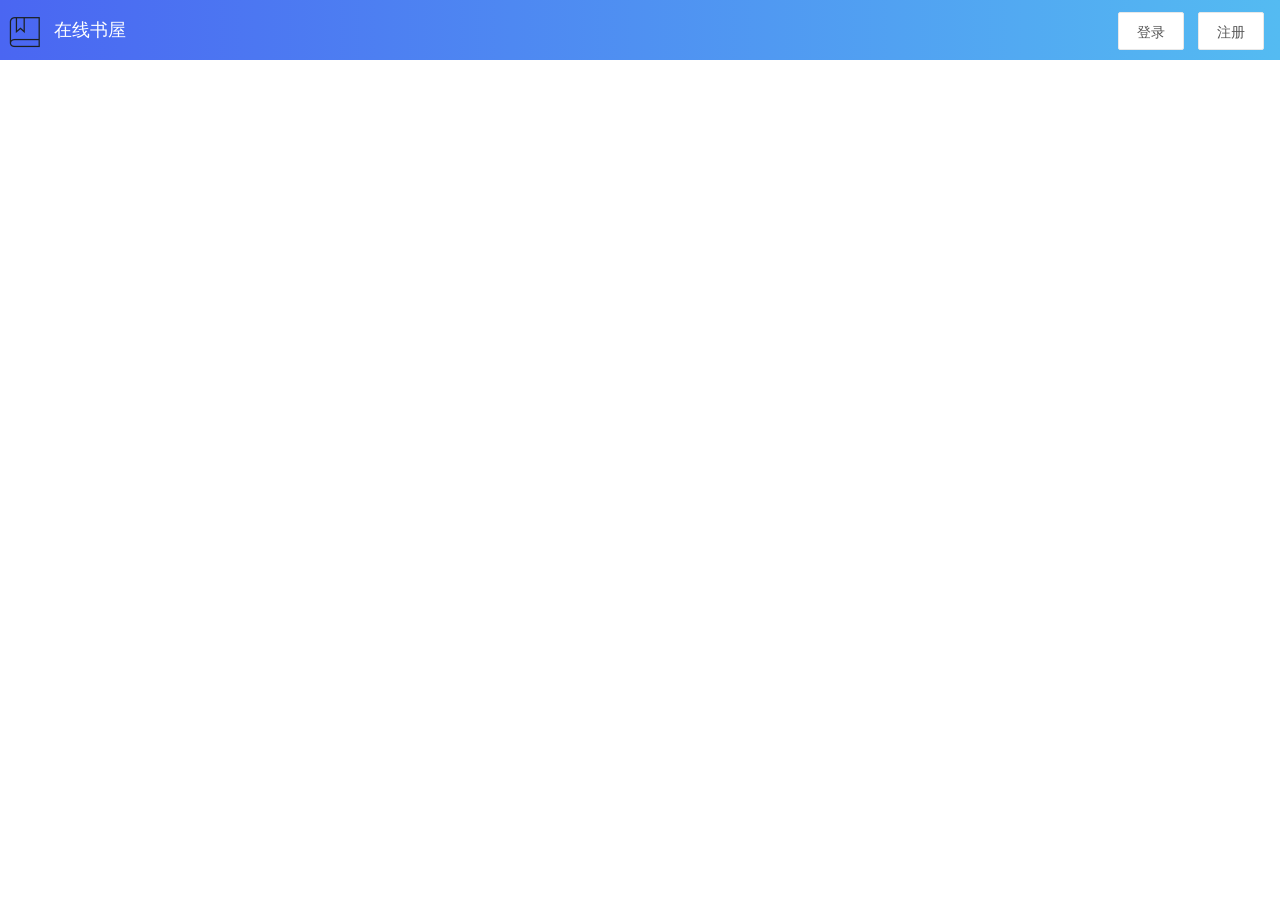
<file: src/main/resources/static/readChapter.html>
<!DOCTYPE html>
<head>
    <meta charset="UTF-8">
    <title>章节</title>
    <link rel="stylesheet" href="./css/layui.css">
    <link rel="stylesheet" href="./css/common.css">
    <script type="text/javascript" src="./js/jquery-3.4.1.min.js"></script>
    <script type="text/javascript" src="./layui/layui/dist/layui.all.js"></script>
    <script type="text/javascript" src="./js/common.js"></script>
    <script type="text/javascript" src="./js/axios.js"></script>
    <script type="text/javascript" src="./js/vue.js"></script>
</head>
<body class="contenttext">

    <iframe id="frame-content" name="myFrame" MARGINWIDTH=0 MARGINHEIGHT=0 HSPACE=0 VSPACE=0 FRAMEBORDER=0 SCROLLING=no
            src="./layout.html" width="100%" height="600px"></iframe>
    <div class="main" id="main">
        <div class="main2">
            <div class="inner" id="chapterContent">
                <!--books是很多個oneBook   oneBook是一本書的樣子-->
                <!--        <div>-->
                <!--          <h1 class="center">第一章</h1>-->
                <!--             content-->
                <!--        </div>-->
                <!--        <div id="showBjDiv" style="display: none;" ></div>-->
                <!--          <div class="center">-->
                <!--            <button class="layui-btn layui-btn-radius layui-btn-warm" onclick="preChapter()">上一章</button>-->
                <!--            <button class="layui-btn layui-btn-radius layui-btn-warm" onclick="toBook()">返回书籍</button>-->
                <!--            <button class="layui-btn layui-btn-radius layui-btn-warm" onclick="nextChapter()">下一章</button>-->
                <!--          </div>-->
                <!--        </div>-->
                <!-- contenteditable="true" -->

            </div>
        </div>


    </div>

    <!--  <div style="visibility: hidden;" id="contentId">-->
    <!--      {{message}}-->
    <!--  </div>-->
</body>
<script src="./js/main/readChapter.js"></script>
<style>
    .showBjDiv {
        color: aliceblue;
        background-color: rgb(247, 118, 33);
        width: 160px;
        margin-right: 40px;
        text-align: center;
        opacity: 0.8;
        line-height: 30px;
        font-size: 15px;
        border-radius: 10px;
    }

    .span-bj {
        margin-left: 10px;
        cursor: pointer;
    }

    ::selection {
        background: rgb(214, 105, 132);
        color: white;
    }


    .span-bj:hover {
        color: blue;
    }

    .contenttext {
        line-height: 40px;
        font-size: 18px;
    }

    .main {
        position: absolute;
        top: 60px;
        width: 85%;
        margin-left: 5%;
        height: 90%;
        z-index: -1;

    }

    .mark-class {
        background-image: url("image\\underline.png");
        background-repeat: repeat-x;
        background-size: 9px 4px;
        padding-bottom: 3px;
        background-position: 0 100%;
    }

    .main2 {
        margin-top: 80px;
        background: #f9fed6;
    }

    .inner {
        height: 100%;

    }

    .noteClass {
        background: blueviolet;
    }

    .noteClass:hover {
        color: aquamarine;

    }

    .hidden {
        display: none;
    }

    .show {
        display: "";
    }

    .noteClass2 {
        color: red;
        position: absolute;

    }
</style>
</html>
</file>
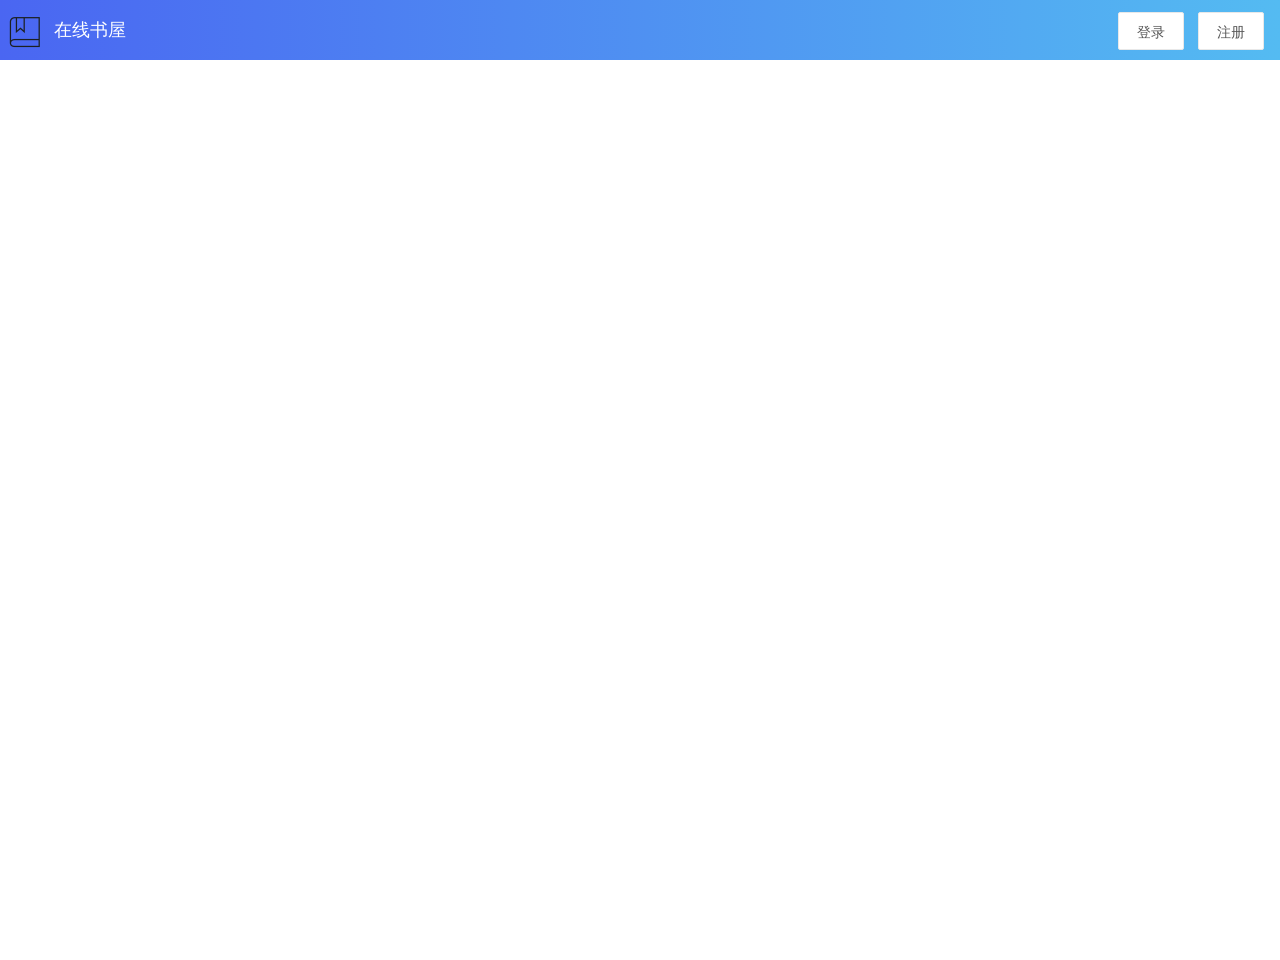
<file: src/main/resources/static/search.html>
<!DOCTYPE html>
<head>
    <meta charset="UTF-8">
    <title>菜单</title>
    <link rel="stylesheet" href="./css/layui.css">
    <link rel="stylesheet" href="./css/common.css">
    <script type="text/javascript" src="./js/jquery-3.4.1.min.js"></script>
    <script type="text/javascript" src="./layui/layui/dist/layui.all.js"></script>
    <script type="text/javascript" src="./js/common.js"></script>
    <script type="text/javascript" src="./js/axios.js"></script>
</head>
<body class="contenttext">

    <iframe id="frame-content" name="myFrame" MARGINWIDTH=0 MARGINHEIGHT=0 HSPACE=0 VSPACE=0 FRAMEBORDER=0 SCROLLING=no
            src="./layout.html" width="100%" height="600px"></iframe>
    <div class="main" id="main">
        <div class="main2">
            <div class="inner">
                <div class=" overflow">
                    <div id="book">
                        <!-- <div class="oneEle">
                          <img src="./image/1.jpg" class="img ib mr-1">
                          <div class="ib">
                            <div class="title mb-1">临渊行</div>
                            <div class="author mb-1">宅猪</div>
                            <div >苏云怎么也没有想到，自己生活了十几年的天门镇，只有自己是人。
                              　　他更没有想到天门镇外，
                            </div>
                          </div>
                        </div> -->
                    </div>

                </div>
            </div>
        </div>
    </div>
</body>
<script src="./js/main/search.js"></script>
<style>

    .main {
        position: absolute;
        top: 60px;
        width: 100%;
        height: 100%;
        z-index: -1;

    }

    .main2 {
        top: 0px; /*不能去掉*/
        position: absolute;
        width: calc(100% - 200px);
    }

    .overflow {
        overflow-y: auto;
        overflow-x: hidden;
        height: 600px;
        position: relative;
        width: 100%;
    }

    .inner {
        height: 100%;
        width: 100%;
    }

    .oneEle {
        left: 5%;
        position: relative;
        top: 20px;
        margin-bottom: 30px;
        margin-right: 5%;
        /* border: 1px solid green; */

    }

    .menuBook {
        width: 100px;
        height: 150px;
    }

    .bookInfo {
        width: calc(100% - 400px);
        top: 40px;
        position: relative;
        /* border: 1px solid red; */
    }

    .layui-nav-tree {
        /*头部60px*/
        height: calc(100% + 60px) !important;
    }


</style>
</html>
</file>
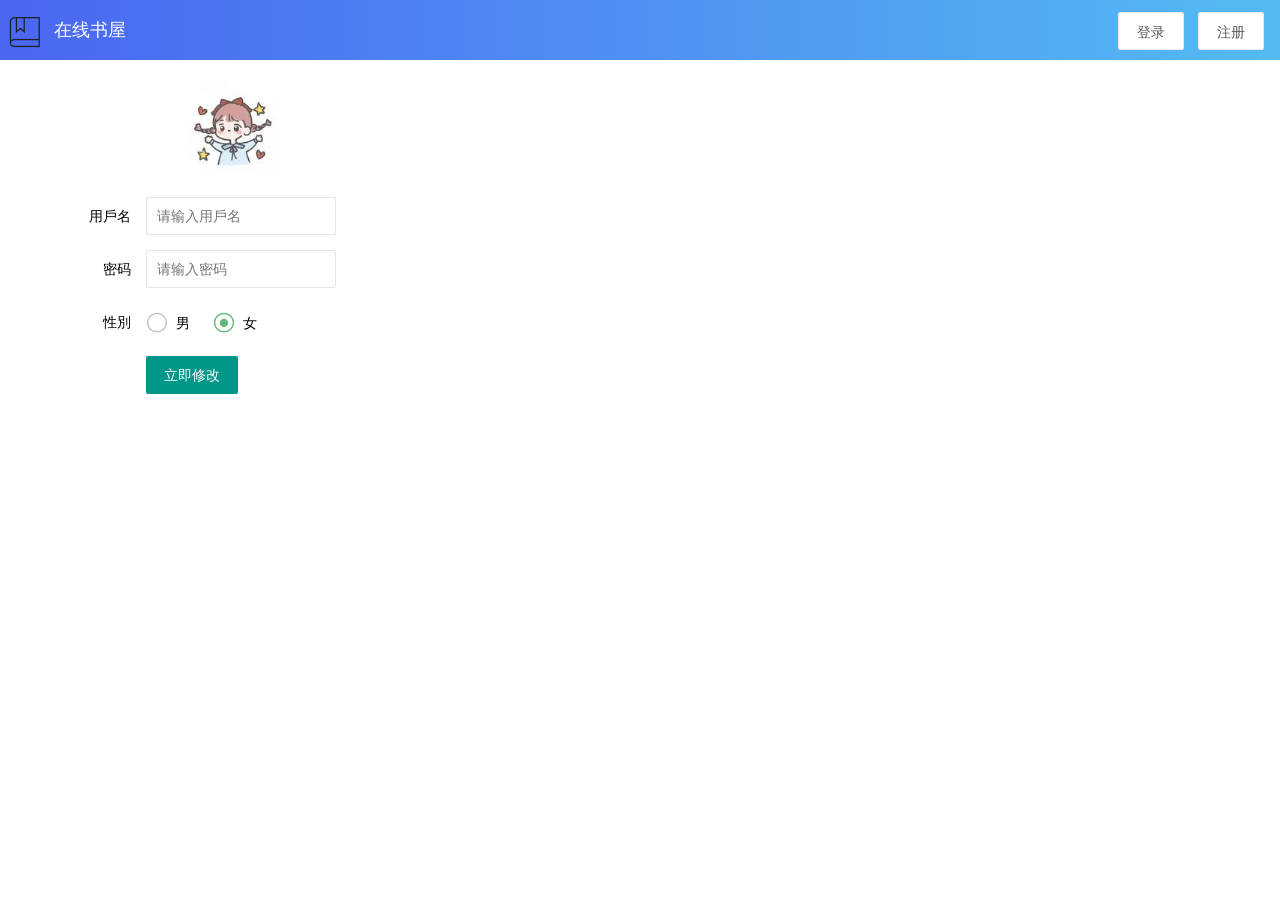
<file: src/main/resources/static/user.html>
<!DOCTYPE html>
<head>
    <meta charset="UTF-8">
    <title>后台管理</title>
    <link rel="stylesheet" href="./css/layui.css">
    <link rel="stylesheet" href="./css/common.css">
    <script type="text/javascript" src="./js/jquery-3.4.1.min.js"></script>
    <script type="text/javascript" src="./layui/layui/dist/layui.all.js"></script>
    <script type="text/javascript" src="./layui/layui/dist/lay/modules/element.js"></script>
    <script type="text/javascript" src="./js/common.js"></script>
</head>
<body>
    <iframe id="frame-content" MARGINWIDTH=0 MARGINHEIGHT=0 HSPACE=0 VSPACE=0 FRAMEBORDER=0 SCROLLING=no
            src="./layout.html" width="100%" height="900px">
    </iframe>
    <div class="main" id="main">
        <div>
            <!--用戶管理-->
            <div class="layui-tab-content" id="tabContent">
                <div class="layui-tab-item layui-show" id="userManager">
                    <form class="layui-form" action="">

                        <div class="layui-form-item">
                            <div class="layui-upload">
                                <div class="layui-upload-list" style="margin-left:150px ;">
                                    <img class="layui-upload-img cursor" id="demo1" src="./image/girl.jpg">
                                    <p id="demoText"></p>
                                </div>
                            </div>
                        </div>

                        <div class="layui-form-item">
                            <label class="layui-form-label">用戶名</label>
                            <div class="layui-input-block">
                                <input type="text" name="title" required lay-verify="required" placeholder="请输入用戶名"
                                       autocomplete="off" class="layui-input">
                            </div>
                        </div>

                        <div class="layui-form-item">
                            <label class="layui-form-label">密码</label>
                            <div class="layui-input-inline">
                                <input type="txt" name="password" required lay-verify="required" placeholder="请输入密码"
                                       autocomplete="off" class="layui-input">
                            </div>
                        </div>

                        <div class="layui-form-item">
                            <label class="layui-form-label">性別</label>
                            <div class="layui-input-block">
                                <input type="radio" name="sex" value="男" title="男">
                                <input type="radio" name="sex" value="女" title="女" checked>
                            </div>
                        </div>

                        <div class="layui-form-item">
                            <div class="layui-input-block">
                                <button class="layui-btn" lay-submit lay-filter="formDemo">立即修改</button>
                            </div>
                        </div>
                    </form>
                </div>
            </div>
        </div>
    </div>
</body>
<script src="./js/main/user.js"></script>
<style>
    .main {
        position: absolute;
        top: 60px;
        width: 96%;
        margin-left: 2%;
        height: 80%;
        z-index: -1;

    }

    .main2 {
        top: 80px;
        position: absolute;
        border: 1px solid #dde0e4;
        overflow-y: auto;
        overflow-x: hidden;
    }

    .layui-upload-img {
        width: 92px;
        height: 92px;
        margin: 0 10px 10px 0;
    }
</style>
</html>
</file>
<file: src/main/resources/static/css/layui.css>
/**
 
 @Name: layui
 @Author: 贤心
 @Site: www.layui.com
 
 */


/** 初始化 **/
body,div,dl,dt,dd,ul,ol,li,h1,h2,h3,h4,h5,h6,input,button,textarea,p,blockquote,th,td,form,pre{margin: 0; padding: 0; -webkit-tap-highlight-color:rgba(0,0,0,0);}
a:active,a:hover{outline:0}
img{display: inline-block; border: none; vertical-align: middle;}
li{list-style:none;}
table{border-collapse: collapse; border-spacing: 0;}
h1,h2,h3{font-weight: 400;}
h4, h5, h6{font-size: 100%; font-weight: 400;}
button,input,select,textarea{font-size: 100%; }
input,button,textarea,select,optgroup,option{font-family: inherit; font-size: inherit; font-style: inherit; font-weight: inherit; outline: 0;}
pre{white-space: pre-wrap; white-space: -moz-pre-wrap; white-space: -pre-wrap; white-space: -o-pre-wrap; word-wrap: break-word;}

/** 初始化全局标签 **/
body{line-height: 24px; font: 14px Helvetica Neue,Helvetica,PingFang SC,Tahoma,Arial,sans-serif;}
hr{height: 1px; margin: 10px 0; border: 0; clear: both;}
a{color: #333; text-decoration:none; }
a:hover{color: #777;}
a cite{font-style: normal; *cursor:pointer;}

/** 基础通用 **/
.layui-border-box, .layui-border-box *{box-sizing: border-box;}
/* 消除第三方ui可能造成的冲突 */.layui-box, .layui-box *{box-sizing: content-box;}
.layui-clear{clear: both; *zoom: 1;}
.layui-clear:after{content:'\20'; clear:both; *zoom:1; display:block; height:0;}
.layui-inline{position: relative; display: inline-block; *display:inline; *zoom:1; vertical-align: middle;}
/* 三角形 */.layui-edge{position: relative; display: inline-block; vertical-align: middle; width: 0; height: 0; border-width: 6px; border-style: dashed; border-color: transparent; overflow: hidden;}
.layui-edge-top{top: -4px; border-bottom-color: #999; border-bottom-style: solid;}
.layui-edge-right{border-left-color: #999; border-left-style: solid;}
.layui-edge-bottom{top: 2px; border-top-color: #999; border-top-style: solid;}
.layui-edge-left{border-right-color: #999; border-right-style: solid;}
/* 单行溢出省略 */.layui-elip{text-overflow: ellipsis; overflow: hidden; white-space: nowrap;}
/* 屏蔽选中 */.layui-unselect,.layui-icon, .layui-disabled{-moz-user-select: none; -webkit-user-select: none; -ms-user-select: none;}
/* 禁用 */.layui-disabled,.layui-disabled:hover{color: #d2d2d2 !important; cursor: not-allowed !important;}
/* 纯圆角 */.layui-circle{border-radius: 100%;}
.layui-show{display: block !important;}
.layui-hide{display: none !important;}

/** 图标字体 **/
@font-face {
  font-family: 'layui-icon';
  src: url('../font/iconfont.eot?v=256');
  src: url('../font/iconfont.eot?v=256#iefix') format('embedded-opentype'),
       url('../font/iconfont.woff2?v=256') format('woff2'),
       url('../font/iconfont.woff?v=256') format('woff'),
       url('../font/iconfont.ttf?v=256') format('truetype'),
       url('../font/iconfont.svg?v=256#layui-icon') format('svg');
}
                    
.layui-icon{
  font-family:"layui-icon" !important;
  font-size: 16px;
  font-style: normal;
  -webkit-font-smoothing: antialiased;
  -moz-osx-font-smoothing: grayscale;
}

/* font-class */
.layui-icon-reply-fill:before{content:"\e611"}
.layui-icon-set-fill:before{content:"\e614"}
.layui-icon-menu-fill:before{content:"\e60f"}
.layui-icon-search:before{content:"\e615"}
.layui-icon-share:before{content:"\e641"}
.layui-icon-set-sm:before{content:"\e620"}
.layui-icon-engine:before{content:"\e628"}
.layui-icon-close:before{content:"\1006"}
.layui-icon-close-fill:before{content:"\1007"}
.layui-icon-chart-screen:before{content:"\e629"}
.layui-icon-star:before{content:"\e600"}
.layui-icon-circle-dot:before{content:"\e617"}
.layui-icon-chat:before{content:"\e606"}
.layui-icon-release:before{content:"\e609"}
.layui-icon-list:before{content:"\e60a"}
.layui-icon-chart:before{content:"\e62c"}
.layui-icon-ok-circle:before{content:"\1005"}
.layui-icon-layim-theme:before{content:"\e61b"}
.layui-icon-table:before{content:"\e62d"}
.layui-icon-right:before{content:"\e602"}
.layui-icon-left:before{content:"\e603"}
.layui-icon-cart-simple:before{content:"\e698"}
.layui-icon-face-cry:before{content:"\e69c"}
.layui-icon-face-smile:before{content:"\e6af"}
.layui-icon-survey:before{content:"\e6b2"}
.layui-icon-tree:before{content:"\e62e"}
.layui-icon-ie:before{content:"\e7bb"}
.layui-icon-upload-circle:before{content:"\e62f"}
.layui-icon-add-circle:before{content:"\e61f"}
.layui-icon-download-circle:before{content:"\e601"}
.layui-icon-templeate-1:before{content:"\e630"}
.layui-icon-util:before{content:"\e631"}
.layui-icon-face-surprised:before{content:"\e664"}
.layui-icon-edit:before{content:"\e642"}
.layui-icon-speaker:before{content:"\e645"}
.layui-icon-down:before{content:"\e61a"}
.layui-icon-file:before{content:"\e621"}
.layui-icon-layouts:before{content:"\e632"}
.layui-icon-rate-half:before{content:"\e6c9"}
.layui-icon-add-circle-fine:before{content:"\e608"}
.layui-icon-prev-circle:before{content:"\e633"}
.layui-icon-read:before{content:"\e705"}
.layui-icon-404:before{content:"\e61c"}
.layui-icon-carousel:before{content:"\e634"}
.layui-icon-help:before{content:"\e607"}
.layui-icon-code-circle:before{content:"\e635"}
.layui-icon-windows:before{content:"\e67f"}
.layui-icon-water:before{content:"\e636"}
.layui-icon-username:before{content:"\e66f"}
.layui-icon-find-fill:before{content:"\e670"}
.layui-icon-about:before{content:"\e60b"}
.layui-icon-location:before{content:"\e715"}
.layui-icon-up:before{content:"\e619"}
.layui-icon-pause:before{content:"\e651"}
.layui-icon-date:before{content:"\e637"}
.layui-icon-layim-uploadfile:before{content:"\e61d"}
.layui-icon-delete:before{content:"\e640"}
.layui-icon-play:before{content:"\e652"}
.layui-icon-top:before{content:"\e604"}
.layui-icon-firefox:before{content:"\e686"}
.layui-icon-friends:before{content:"\e612"}
.layui-icon-refresh-3:before{content:"\e9aa"}
.layui-icon-ok:before{content:"\e605"}
.layui-icon-layer:before{content:"\e638"}
.layui-icon-face-smile-fine:before{content:"\e60c"}
.layui-icon-dollar:before{content:"\e659"}
.layui-icon-group:before{content:"\e613"}
.layui-icon-layim-download:before{content:"\e61e"}
.layui-icon-picture-fine:before{content:"\e60d"}
.layui-icon-link:before{content:"\e64c"}
.layui-icon-diamond:before{content:"\e735"}
.layui-icon-log:before{content:"\e60e"}
.layui-icon-key:before{content:"\e683"}
.layui-icon-rate-solid:before{content:"\e67a"}
.layui-icon-fonts-del:before{content:"\e64f"}
.layui-icon-unlink:before{content:"\e64d"}
.layui-icon-fonts-clear:before{content:"\e639"}
.layui-icon-triangle-r:before{content:"\e623"}
.layui-icon-circle:before{content:"\e63f"}
.layui-icon-radio:before{content:"\e643"}
.layui-icon-align-center:before{content:"\e647"}
.layui-icon-align-right:before{content:"\e648"}
.layui-icon-align-left:before{content:"\e649"}
.layui-icon-loading-1:before{content:"\e63e"}
.layui-icon-return:before{content:"\e65c"}
.layui-icon-fonts-strong:before{content:"\e62b"}
.layui-icon-upload:before{content:"\e67c"}
.layui-icon-dialogue:before{content:"\e63a"}
.layui-icon-video:before{content:"\e6ed"}
.layui-icon-headset:before{content:"\e6fc"}
.layui-icon-cellphone-fine:before{content:"\e63b"}
.layui-icon-add-1:before{content:"\e654"}
.layui-icon-face-smile-b:before{content:"\e650"}
.layui-icon-fonts-html:before{content:"\e64b"}
.layui-icon-screen-full:before{content:"\e622"}
.layui-icon-form:before{content:"\e63c"}
.layui-icon-cart:before{content:"\e657"}
.layui-icon-camera-fill:before{content:"\e65d"}
.layui-icon-tabs:before{content:"\e62a"}
.layui-icon-heart-fill:before{content:"\e68f"}
.layui-icon-fonts-code:before{content:"\e64e"}
.layui-icon-ios:before{content:"\e680"}
.layui-icon-at:before{content:"\e687"}
.layui-icon-fire:before{content:"\e756"}
.layui-icon-set:before{content:"\e716"}
.layui-icon-fonts-u:before{content:"\e646"}
.layui-icon-triangle-d:before{content:"\e625"}
.layui-icon-tips:before{content:"\e702"}
.layui-icon-picture:before{content:"\e64a"}
.layui-icon-more-vertical:before{content:"\e671"}
.layui-icon-bluetooth:before{content:"\e689"}
.layui-icon-flag:before{content:"\e66c"}
.layui-icon-loading:before{content:"\e63d"}
.layui-icon-fonts-i:before{content:"\e644"}
.layui-icon-refresh-1:before{content:"\e666"}
.layui-icon-rmb:before{content:"\e65e"}
.layui-icon-addition:before{content:"\e624"}
.layui-icon-home:before{content:"\e68e"}
.layui-icon-time:before{content:"\e68d"}
.layui-icon-user:before{content:"\e770"}
.layui-icon-notice:before{content:"\e667"}
.layui-icon-chrome:before{content:"\e68a"}
.layui-icon-edge:before{content:"\e68b"}
.layui-icon-login-weibo:before{content:"\e675"}
.layui-icon-voice:before{content:"\e688"}
.layui-icon-upload-drag:before{content:"\e681"}
.layui-icon-login-qq:before{content:"\e676"}
.layui-icon-snowflake:before{content:"\e6b1"}
.layui-icon-heart:before{content:"\e68c"}
.layui-icon-logout:before{content:"\e682"}
.layui-icon-file-b:before{content:"\e655"}
.layui-icon-template:before{content:"\e663"}
.layui-icon-transfer:before{content:"\e691"}
.layui-icon-auz:before{content:"\e672"}
.layui-icon-console:before{content:"\e665"}
.layui-icon-app:before{content:"\e653"}
.layui-icon-prev:before{content:"\e65a"}
.layui-icon-website:before{content:"\e7ae"}
.layui-icon-next:before{content:"\e65b"}
.layui-icon-component:before{content:"\e857"}
.layui-icon-android:before{content:"\e684"}
.layui-icon-more:before{content:"\e65f"}
.layui-icon-login-wechat:before{content:"\e677"}
.layui-icon-shrink-right:before{content:"\e668"}
.layui-icon-spread-left:before{content:"\e66b"}
.layui-icon-camera:before{content:"\e660"}
.layui-icon-note:before{content:"\e66e"}
.layui-icon-refresh:before{content:"\e669"}
.layui-icon-female:before{content:"\e661"}
.layui-icon-male:before{content:"\e662"}
.layui-icon-screen-restore:before{content:"\e758"}
.layui-icon-password:before{content:"\e673"}
.layui-icon-senior:before{content:"\e674"}
.layui-icon-theme:before{content:"\e66a"}
.layui-icon-tread:before{content:"\e6c5"}
.layui-icon-praise:before{content:"\e6c6"}
.layui-icon-star-fill:before{content:"\e658"}
.layui-icon-rate:before{content:"\e67b"}
.layui-icon-template-1:before{content:"\e656"}
.layui-icon-vercode:before{content:"\e679"}
.layui-icon-service:before{content:"\e626"}
.layui-icon-cellphone:before{content:"\e678"}
.layui-icon-print:before{content:"\e66d"}
.layui-icon-cols:before{content:"\e610"}
.layui-icon-wifi:before{content:"\e7e0"}
.layui-icon-export:before{content:"\e67d"}
.layui-icon-rss:before{content:"\e808"}
.layui-icon-slider:before{content:"\e714"}
.layui-icon-email:before{content:"\e618"}
.layui-icon-subtraction:before{content:"\e67e"}
.layui-icon-mike:before{content:"\e6dc"}
.layui-icon-light:before{content:"\e748"}
.layui-icon-gift:before{content:"\e627"}
.layui-icon-mute:before{content:"\e685"}
.layui-icon-reduce-circle:before{content:"\e616"}
.layui-icon-music:before{content:"\e690"}

/* 基本布局 */
.layui-main{position: relative; width: 1140px; margin: 0 auto;}
.layui-header{position: relative; z-index: 1000; height: 60px;}
.layui-header a:hover{transition: all .5s; -webkit-transition: all .5s;}
.layui-side{position: fixed; left: 0; top: 0; bottom: 0; z-index: 999; width: 200px; overflow-x: hidden;}
.layui-side-scroll{position: relative; width: 220px; height: 100%; overflow-x: hidden;}
.layui-body{position: absolute; left: 200px; right: 0; top: 0; bottom: 0; z-index: 998; width: auto; overflow: hidden; overflow-y: auto; box-sizing: border-box;}

/* 后台框架大布局 */.layui-layout-body{overflow: hidden;}
.layui-layout-admin .layui-header{background-color: #23262E;}
.layui-layout-admin .layui-side{top: 60px; width: 200px; overflow-x: hidden;}
.layui-layout-admin .layui-body{position: fixed; top: 60px; bottom: 44px;}
.layui-layout-admin .layui-main{width: auto; margin: 0 15px;}
.layui-layout-admin .layui-footer{position: fixed; left: 200px; right: 0; bottom: 0; height: 44px; line-height: 44px; padding: 0 15px; background-color: #eee;}
.layui-layout-admin .layui-logo{position: absolute; left: 0; top: 0; width: 200px; height: 100%; line-height: 60px; text-align: center; color: #009688; font-size: 16px;}
.layui-layout-admin .layui-header .layui-nav{background: none;}
.layui-layout-left{position: absolute !important; left: 200px; top: 0;}
.layui-layout-right{position: absolute !important; right: 0; top: 0;}

/* 栅格布局 */
.layui-container{position: relative; margin: 0 auto; padding: 0 15px; box-sizing: border-box;}
.layui-fluid{position: relative; margin: 0 auto; padding: 0 15px;}

.layui-row:before, .layui-row:after{content: ''; display: block; clear: both;}
.layui-col-xs1, .layui-col-xs2, .layui-col-xs3, .layui-col-xs4, .layui-col-xs5, .layui-col-xs6, .layui-col-xs7, .layui-col-xs8, .layui-col-xs9, .layui-col-xs10, .layui-col-xs11, .layui-col-xs12
,.layui-col-sm1, .layui-col-sm2, .layui-col-sm3, .layui-col-sm4, .layui-col-sm5, .layui-col-sm6, .layui-col-sm7, .layui-col-sm8, .layui-col-sm9, .layui-col-sm10, .layui-col-sm11, .layui-col-sm12
,.layui-col-md1, .layui-col-md2, .layui-col-md3, .layui-col-md4, .layui-col-md5, .layui-col-md6, .layui-col-md7, .layui-col-md8, .layui-col-md9, .layui-col-md10, .layui-col-md11, .layui-col-md12
,.layui-col-lg1, .layui-col-lg2, .layui-col-lg3, .layui-col-lg4, .layui-col-lg5, .layui-col-lg6, .layui-col-lg7, .layui-col-lg8, .layui-col-lg9, .layui-col-lg10, .layui-col-lg11, .layui-col-lg12
{position: relative; display: block; box-sizing: border-box;}

.layui-col-xs1, .layui-col-xs2, .layui-col-xs3, .layui-col-xs4, .layui-col-xs5, .layui-col-xs6, .layui-col-xs7, .layui-col-xs8, .layui-col-xs9, .layui-col-xs10, .layui-col-xs11, .layui-col-xs12{float: left;}
.layui-col-xs1{width: 8.33333333%;}
.layui-col-xs2{width: 16.66666667%;}
.layui-col-xs3{width: 25%;}
.layui-col-xs4{width: 33.33333333%;}
.layui-col-xs5{width: 41.66666667%;}
.layui-col-xs6{width: 50%;}
.layui-col-xs7{width: 58.33333333%;}
.layui-col-xs8{width: 66.66666667%;}
.layui-col-xs9{width: 75%;}
.layui-col-xs10{width: 83.33333333%;}
.layui-col-xs11{width: 91.66666667%;}
.layui-col-xs12{width: 100%;}

.layui-col-xs-offset1{margin-left: 8.33333333%;}
.layui-col-xs-offset2{margin-left: 16.66666667%;}
.layui-col-xs-offset3{margin-left: 25%;}
.layui-col-xs-offset4{margin-left: 33.33333333%;}
.layui-col-xs-offset5{margin-left: 41.66666667%;}
.layui-col-xs-offset6{margin-left: 50%;}
.layui-col-xs-offset7{margin-left: 58.33333333%;}
.layui-col-xs-offset8{margin-left: 66.66666667%;}
.layui-col-xs-offset9{margin-left: 75%;}
.layui-col-xs-offset10{margin-left: 83.33333333%;}
.layui-col-xs-offset11{margin-left: 91.66666667%;}
.layui-col-xs-offset12{margin-left: 100%;}

/* 超小屏幕(手机) */
@media screen and (max-width: 768px) {
  .layui-hide-xs{display: none!important;}
  .layui-show-xs-block{display: block!important;}
  .layui-show-xs-inline{display: inline!important;}
  .layui-show-xs-inline-block{display: inline-block!important;}
}

/* 小型屏幕(平板) */
@media screen and (min-width: 768px) {
  .layui-container{width: 750px;}
  .layui-hide-sm{display: none!important;}
  .layui-show-sm-block{display: block!important;}
  .layui-show-sm-inline{display: inline!important;}
  .layui-show-sm-inline-block{display: inline-block!important;}

  .layui-col-sm1, .layui-col-sm2, .layui-col-sm3, .layui-col-sm4, .layui-col-sm5, .layui-col-sm6, .layui-col-sm7, .layui-col-sm8, .layui-col-sm9, .layui-col-sm10, .layui-col-sm11, .layui-col-sm12{float: left;}
  .layui-col-sm1{width: 8.33333333%;}
  .layui-col-sm2{width: 16.66666667%;}
  .layui-col-sm3{width: 25%;}
  .layui-col-sm4{width: 33.33333333%;}
  .layui-col-sm5{width: 41.66666667%;}
  .layui-col-sm6{width: 50%;}
  .layui-col-sm7{width: 58.33333333%;}
  .layui-col-sm8{width: 66.66666667%;}
  .layui-col-sm9{width: 75%;}
  .layui-col-sm10{width: 83.33333333%;}
  .layui-col-sm11{width: 91.66666667%;}
  .layui-col-sm12{width: 100%;}
  /* 列偏移 */
  .layui-col-sm-offset1{margin-left: 8.33333333%;}
  .layui-col-sm-offset2{margin-left: 16.66666667%;}
  .layui-col-sm-offset3{margin-left: 25%;}
  .layui-col-sm-offset4{margin-left: 33.33333333%;}
  .layui-col-sm-offset5{margin-left: 41.66666667%;}
  .layui-col-sm-offset6{margin-left: 50%;}
  .layui-col-sm-offset7{margin-left: 58.33333333%;}
  .layui-col-sm-offset8{margin-left: 66.66666667%;}
  .layui-col-sm-offset9{margin-left: 75%;}
  .layui-col-sm-offset10{margin-left: 83.33333333%;}
  .layui-col-sm-offset11{margin-left: 91.66666667%;}
  .layui-col-sm-offset12{margin-left: 100%;}
}
/* 中型屏幕(桌面) */
@media screen and (min-width: 992px) {
  .layui-container{width: 970px;}
  .layui-hide-md{display: none!important;}
  .layui-show-md-block{display: block!important;}
  .layui-show-md-inline{display: inline!important;}
  .layui-show-md-inline-block{display: inline-block!important;}
  
  .layui-col-md1, .layui-col-md2, .layui-col-md3, .layui-col-md4, .layui-col-md5, .layui-col-md6, .layui-col-md7, .layui-col-md8, .layui-col-md9, .layui-col-md10, .layui-col-md11, .layui-col-md12{float: left;}
  .layui-col-md1{width: 8.33333333%;}
  .layui-col-md2{width: 16.66666667%;}
  .layui-col-md3{width: 25%;}
  .layui-col-md4{width: 33.33333333%;}
  .layui-col-md5{width: 41.66666667%;}
  .layui-col-md6{width: 50%;}
  .layui-col-md7{width: 58.33333333%;}
  .layui-col-md8{width: 66.66666667%;}
  .layui-col-md9{width: 75%;}
  .layui-col-md10{width: 83.33333333%;}
  .layui-col-md11{width: 91.66666667%;}
  .layui-col-md12{width: 100%;}
  /* 列偏移 */
  .layui-col-md-offset1{margin-left: 8.33333333%;}
  .layui-col-md-offset2{margin-left: 16.66666667%;}
  .layui-col-md-offset3{margin-left: 25%;}
  .layui-col-md-offset4{margin-left: 33.33333333%;}
  .layui-col-md-offset5{margin-left: 41.66666667%;}
  .layui-col-md-offset6{margin-left: 50%;}
  .layui-col-md-offset7{margin-left: 58.33333333%;}
  .layui-col-md-offset8{margin-left: 66.66666667%;}
  .layui-col-md-offset9{margin-left: 75%;}
  .layui-col-md-offset10{margin-left: 83.33333333%;}
  .layui-col-md-offset11{margin-left: 91.66666667%;}
  .layui-col-md-offset12{margin-left: 100%;}
}
/* 大型屏幕(桌面) */
@media screen and (min-width: 1200px) {
  .layui-container{width: 1170px;}
  .layui-hide-lg{display: none!important;}
  .layui-show-lg-block{display: block!important;}
  .layui-show-lg-inline{display: inline!important;}
  .layui-show-lg-inline-block{display: inline-block!important;}
  
  .layui-col-lg1, .layui-col-lg2, .layui-col-lg3, .layui-col-lg4, .layui-col-lg5, .layui-col-lg6, .layui-col-lg7, .layui-col-lg8, .layui-col-lg9, .layui-col-lg10, .layui-col-lg11, .layui-col-lg12{float: left;}
  .layui-col-lg1{width: 8.33333333%;}
  .layui-col-lg2{width: 16.66666667%;}
  .layui-col-lg3{width: 25%;}
  .layui-col-lg4{width: 33.33333333%;}
  .layui-col-lg5{width: 41.66666667%;}
  .layui-col-lg6{width: 50%;}
  .layui-col-lg7{width: 58.33333333%;}
  .layui-col-lg8{width: 66.66666667%;}
  .layui-col-lg9{width: 75%;}
  .layui-col-lg10{width: 83.33333333%;}
  .layui-col-lg11{width: 91.66666667%;}
  .layui-col-lg12{width: 100%;}
  /* 列偏移 */
  .layui-col-lg-offset1{margin-left: 8.33333333%;}
  .layui-col-lg-offset2{margin-left: 16.66666667%;}
  .layui-col-lg-offset3{margin-left: 25%;}
  .layui-col-lg-offset4{margin-left: 33.33333333%;}
  .layui-col-lg-offset5{margin-left: 41.66666667%;}
  .layui-col-lg-offset6{margin-left: 50%;}
  .layui-col-lg-offset7{margin-left: 58.33333333%;}
  .layui-col-lg-offset8{margin-left: 66.66666667%;}
  .layui-col-lg-offset9{margin-left: 75%;}
  .layui-col-lg-offset10{margin-left: 83.33333333%;}
  .layui-col-lg-offset11{margin-left: 91.66666667%;}
  .layui-col-lg-offset12{margin-left: 100%;}
}

/* 列间隔 */
.layui-col-space1{margin: -0.5px;}
.layui-col-space1>*{padding: 0.5px;}
.layui-col-space2{margin: -1px;}
.layui-col-space2>*{padding: 1px;}
.layui-col-space4{margin: -2px;}
.layui-col-space4>*{padding: 2px;}
.layui-col-space5{margin: -2.5px;}
.layui-col-space5>*{padding: 2.5px;}
.layui-col-space6{margin: -3px;}
.layui-col-space6>*{padding: 3px;}
.layui-col-space8{margin: -4px;}
.layui-col-space8>*{padding: 4px;}
.layui-col-space10{margin: -5px;}
.layui-col-space10>*{padding: 5px;}
.layui-col-space12{margin: -6px;}
.layui-col-space12>*{padding: 6px;}
.layui-col-space14{margin: -7px;}
.layui-col-space14>*{padding: 7px;}
.layui-col-space15{margin: -7.5px;}
.layui-col-space15>*{padding: 7.5px;}
.layui-col-space16{margin: -8px;}
.layui-col-space16>*{padding: 8px;}
.layui-col-space18{margin: -9px;}
.layui-col-space18>*{padding: 9px;}
.layui-col-space20{margin: -10px;}
.layui-col-space20>*{padding: 10px;}
.layui-col-space22{margin: -11px;}
.layui-col-space22>*{padding: 11px;}
.layui-col-space24{margin: -12px;}
.layui-col-space24>*{padding: 12px;}
.layui-col-space25{margin: -12.5px;}
.layui-col-space25>*{padding: 12.5px;}
.layui-col-space26{margin: -13px;}
.layui-col-space26>*{padding: 13px;}
.layui-col-space28{margin: -14px;}
.layui-col-space28>*{padding: 14px;}
.layui-col-space30{margin: -15px;}
.layui-col-space30>*{padding: 15px;}


/** 页面元素 **/
.layui-btn, .layui-input, .layui-textarea, .layui-upload-button, .layui-select{outline: none; -webkit-appearance: none; transition: all .3s; -webkit-transition: all .3s; box-sizing: border-box;}

/* 引用 */.layui-elem-quote{margin-bottom: 10px; padding: 15px; line-height: 22px; border-left: 5px solid #009688; border-radius: 0 2px 2px 0; background-color: #f2f2f2;}
.layui-quote-nm{border-style: solid; border-width: 1px; border-left-width: 5px; background: none;}
/* 字段集合 */.layui-elem-field{margin-bottom: 10px; padding: 0; border-width: 1px; border-style: solid;}
.layui-elem-field legend{margin-left: 20px; padding: 0 10px; font-size: 20px; font-weight: 300;}
.layui-field-title{margin: 10px 0 20px; border-width: 0; border-top-width: 1px;}
.layui-field-box{padding: 10px 15px;}
.layui-field-title .layui-field-box{padding: 10px 0;}

/* 进度条 */
.layui-progress{position: relative; height: 6px; border-radius: 20px; background-color: #e2e2e2;}
.layui-progress-bar{position: absolute; left: 0; top: 0; width: 0; max-width: 100%; height: 6px; border-radius: 20px; text-align: right; background-color: #5FB878; transition: all .3s; -webkit-transition: all .3s;}
.layui-progress-big,
.layui-progress-big .layui-progress-bar{height: 18px; line-height: 18px;}
.layui-progress-text{position: relative; top: -20px; line-height: 18px; font-size: 12px; color: #666}
.layui-progress-big .layui-progress-text{position: static; padding: 0 10px; color: #fff;}


/*

  面板
 
*/


/* 折叠面板 */
.layui-collapse{border-width: 1px; border-style: solid; border-radius: 2px;}
.layui-colla-item,
.layui-colla-content{border-top-width: 1px; border-top-style: solid;}
.layui-colla-item:first-child{border-top: none;}
.layui-colla-title{position: relative; height: 42px; line-height: 42px; padding: 0 15px 0 35px; color: #333; background-color: #f2f2f2; cursor: pointer; font-size: 14px; overflow: hidden;}
.layui-colla-content{display: none; padding: 10px 15px; line-height: 22px; color: #666;}
.layui-colla-icon{position: absolute; left: 15px; top: 0; font-size: 14px;}

/* 卡片面板 */
.layui-card{margin-bottom: 15px; border-radius: 2px; background-color: #fff; box-shadow: 0 1px 2px 0 rgba(0,0,0,.05);}
.layui-card:last-child{margin-bottom: 0;}
.layui-card-header{position: relative; height: 42px; line-height: 42px; padding: 0 15px; border-bottom: 1px solid #f6f6f6; color: #333; border-radius: 2px 2px 0 0; font-size: 14px;}
.layui-card-body{position: relative; padding: 10px 15px; line-height: 24px;}
.layui-card-body[pad15]{padding: 15px;}
.layui-card-body[pad20]{padding: 20px;}
.layui-card-body .layui-table{margin: 5px 0;}
.layui-card .layui-tab{margin: 0;}

/* 常规面板 */
.layui-panel{}

/* 窗口面板 */
.layui-panel-window{position: relative; padding: 15px; border-radius: 0; border-top: 5px solid #E6E6E6; background-color: #fff;}

/* 其它辅助 */
.layui-auxiliar-moving{position: fixed; left: 0; right: 0; top: 0; bottom: 0; width: 100%; height: 100%; background: none; z-index: 9999999999;}


/* 

  默认主题 
  
*/


/* 背景颜色 */
.layui-bg-red{background-color: #FF5722 !important; color: #fff!important;} /*赤*/
.layui-bg-orange{background-color: #FFB800!important; color: #fff!important;} /*橙*/
.layui-bg-green{background-color: #009688!important; color: #fff!important;} /*绿*/
.layui-bg-cyan{background-color: #2F4056!important; color: #fff!important;} /*青*/
.layui-bg-blue{background-color: #1E9FFF!important; color: #fff!important;} /*蓝*/
.layui-bg-black{background-color: #393D49!important; color: #fff!important;} /*黑*/
.layui-bg-gray{background-color: #eee!important; color: #666!important;} /*灰*/

/* 边框 */
.layui-quote-nm, 
.layui-elem-field,
.layui-collapse, 
.layui-colla-item, 
.layui-colla-content,
.layui-badge-rim,
.layui-tab-title,
.layui-tab-title .layui-this:after,
.layui-tab-bar,
.layui-tab-card,

.layui-input, .layui-textarea, .layui-select,
.layui-form-pane .layui-form-label, 
.layui-form-pane .layui-form-item[pane],
.layui-layedit, .layui-layedit-tool{border-color: #e6e6e6}

/* 背景边框 */
hr, .layui-timeline-item:before{background-color: #e6e6e6;}

/* 文本区域 */
.layui-text{line-height: 22px; font-size: 14px; color: #666;}
.layui-text h1,
.layui-text h2,
.layui-text h3{font-weight: 500; color: #333;}
.layui-text h1{font-size: 30px;}
.layui-text h2{font-size: 24px;}
.layui-text h3{font-size: 18px;}
.layui-text a:not(.layui-btn){color: #01AAED;}
.layui-text a:not(.layui-btn):hover{text-decoration: underline;}
.layui-text ul{padding: 5px 0 5px 15px;}
.layui-text ul li{margin-top: 5px; list-style-type: disc;}
.layui-text em,
.layui-word-aux{color: #999 !important; padding: 0 5px !important;}

/*
 
  按钮 

*/

.layui-btn{display: inline-block; vertical-align: middle; height: 38px; line-height: 38px; padding: 0 18px; background-color: #009688; color: #fff; white-space: nowrap; text-align: center; font-size: 14px; border: none; border-radius: 2px; cursor: pointer; -moz-user-select: none; -webkit-user-select: none; -ms-user-select: none;}
.layui-btn:hover{opacity: 0.8; filter:alpha(opacity=80); color: #fff;}
.layui-btn:active{opacity: 1; filter:alpha(opacity=100);}
.layui-btn+.layui-btn{margin-left: 10px;}

/* 按钮容器 */
.layui-btn-container{font-size: 0;}
.layui-btn-container .layui-btn{margin-right: 10px; margin-bottom: 10px;}
.layui-btn-container .layui-btn+.layui-btn{margin-left: 0;}
.layui-table .layui-btn-container .layui-btn{margin-bottom: 9px;}


/* 圆角 */.layui-btn-radius{border-radius: 100px;}
.layui-btn .layui-icon{margin-right: 3px; font-size: 18px; vertical-align: bottom; vertical-align: middle\0;}

/* 原始 */.layui-btn-primary{border: 1px solid #C9C9C9; background-color: #fff; color: #555;}
.layui-btn-primary:hover{border-color: #009688; color: #333}
/* 百搭 */.layui-btn-normal{background-color: #1E9FFF;}
/* 暖色 */.layui-btn-warm{background-color: #FFB800;}
/* 警告 */.layui-btn-danger{background-color: #FF5722;}
/* 选中 */.layui-btn-checked{background-color: #5FB878;}
/* 禁用 */.layui-btn-disabled,.layui-btn-disabled:hover,.layui-btn-disabled:active{border: 1px solid #e6e6e6; background-color: #FBFBFB; color: #C9C9C9; cursor: not-allowed; opacity: 1;}

/* 大型 */.layui-btn-lg{height: 44px; line-height: 44px; padding: 0 25px; font-size: 16px;}
/* 小型 */.layui-btn-sm{height: 30px; line-height: 30px; padding: 0 10px; font-size: 12px;}
.layui-btn-sm i{font-size: 16px !important;}
/* 超小 */.layui-btn-xs{height: 22px; line-height: 22px; padding: 0 5px; font-size: 12px;}
.layui-btn-xs i{font-size: 14px !important;}
/* 按钮组 */.layui-btn-group{display: inline-block; vertical-align: middle; font-size: 0;}
.layui-btn-group .layui-btn{margin-left: 0!important; margin-right: 0!important; border-left: 1px solid rgba(255,255,255,.5); border-radius: 0;}
.layui-btn-group .layui-btn-primary{border-left: none;}
.layui-btn-group .layui-btn-primary:hover{border-color: #C9C9C9; color: #009688;}
.layui-btn-group .layui-btn:first-child{border-left: none; border-radius: 2px 0 0 2px;}
.layui-btn-group .layui-btn-primary:first-child{border-left: 1px solid #c9c9c9;}
.layui-btn-group .layui-btn:last-child{border-radius: 0 2px 2px 0;}
.layui-btn-group .layui-btn+.layui-btn{margin-left: 0;}
.layui-btn-group+.layui-btn-group{margin-left: 10px;}
/* 流体 */.layui-btn-fluid{width: 100%;}

/** 表单 **/
.layui-input, .layui-textarea, .layui-select{height: 38px; line-height: 1.3; line-height: 38px\9; border-width: 1px; border-style: solid; background-color: #fff; border-radius: 2px;}
.layui-input::-webkit-input-placeholder,
.layui-textarea::-webkit-input-placeholder,
.layui-select::-webkit-input-placeholder{line-height: 1.3;}
.layui-input, .layui-textarea{display: block; width: 100%; padding-left: 10px;}
.layui-input:hover, .layui-textarea:hover{border-color: #D2D2D2 !important;}
.layui-input:focus, .layui-textarea:focus{border-color: #C9C9C9 !important;}
.layui-textarea{position: relative; min-height: 100px; height: auto; line-height: 20px; padding: 6px 10px; resize: vertical;}
.layui-select{padding: 0 10px;}
.layui-form select, 
.layui-form input[type=checkbox],
.layui-form input[type=radio]{display: none;}
.layui-form *[lay-ignore]{display: initial;}

.layui-form-item{margin-bottom: 15px; clear: both; *zoom: 1;}
.layui-form-item:after{content:'\20'; clear: both; *zoom: 1; display: block; height:0;}
.layui-form-label{position: relative; float: left; display: block; padding: 9px 15px;  width: 80px; font-weight: 400; line-height: 20px; text-align: right;}
.layui-form-label-col{display: block; float: none; padding: 9px 0; line-height: 20px; text-align: left;}
.layui-form-item .layui-inline{margin-bottom: 5px; margin-right: 10px;}
.layui-input-block, .layui-input-inline{position: relative;}
.layui-input-block{margin-left: 110px; min-height: 36px;}
.layui-input-inline{display: inline-block; vertical-align: middle;}
.layui-form-item .layui-input-inline{float: left; width: 190px; margin-right: 10px;}
.layui-form-text .layui-input-inline{width: auto;}

/* 分割块 */.layui-form-mid{position: relative; float: left; display: block; padding: 9px 0 !important; line-height: 20px; margin-right: 10px;}
/* 警告域 */.layui-form-danger:focus
,.layui-form-danger+.layui-form-select .layui-input{border-color: #FF5722 !important;}


/* 下拉选择 */.layui-form-select{position: relative;}
.layui-form-select .layui-input{padding-right: 30px; cursor: pointer;}
.layui-form-select .layui-edge{position: absolute; right: 10px; top: 50%; margin-top: -3px; cursor: pointer; border-width: 6px; border-top-color: #c2c2c2; border-top-style: solid; transition: all .3s; -webkit-transition: all .3s;}
.layui-form-select dl{display: none; position: absolute; left: 0; top: 42px; padding: 5px 0; z-index: 899; min-width: 100%; border: 1px solid #d2d2d2; max-height: 300px; overflow-y: auto; background-color: #fff; border-radius: 2px; box-shadow: 0 2px 4px rgba(0,0,0,.12); box-sizing: border-box;}
.layui-form-select dl dt,
.layui-form-select dl dd{padding: 0 10px; line-height: 36px; white-space: nowrap; overflow: hidden; text-overflow: ellipsis;}
.layui-form-select dl dt{font-size: 12px; color: #999;}
.layui-form-select dl dd{cursor: pointer;}
.layui-form-select dl dd:hover{background-color: #f2f2f2; -webkit-transition: .5s all; transition: .5s all;}
.layui-form-select .layui-select-group dd{padding-left: 20px;}
.layui-form-select dl dd.layui-select-tips{padding-left: 10px !important; color: #999;}
.layui-form-select dl dd.layui-this{background-color: #5FB878; color: #fff;}
.layui-form-select dl dd.layui-disabled{background-color: #fff;}
.layui-form-selected dl{display: block;}
.layui-form-selected .layui-edge{margin-top: -9px; -webkit-transform:rotate(180deg); transform: rotate(180deg);}
.layui-form-selected .layui-edge{margin-top: -3px\0; }
:root .layui-form-selected .layui-edge{margin-top: -9px\0/IE9;}
.layui-form-selectup dl{top: auto; bottom: 42px;}
.layui-select-none{margin: 5px 0; text-align: center; color: #999;}

.layui-select-disabled .layui-disabled{border-color: #eee !important;}
.layui-select-disabled .layui-edge{border-top-color: #d2d2d2}

/* 复选框 */.layui-form-checkbox{position: relative; display: inline-block; vertical-align: middle; height: 30px; line-height: 30px; margin-right: 10px; padding-right: 30px; background-color: #fff; cursor: pointer; font-size: 0;  -webkit-transition: .1s linear; transition: .1s linear; box-sizing: border-box;}
.layui-form-checkbox:hover{}
.layui-form-checkbox *{display: inline-block; vertical-align: middle;}
.layui-form-checkbox span{padding: 0 10px; height: 100%; font-size: 14px; border-radius: 2px 0 0 2px; background-color: #d2d2d2; color: #fff; overflow: hidden; white-space: nowrap; text-overflow: ellipsis;}
.layui-form-checkbox:hover span{background-color: #c2c2c2;}
.layui-form-checkbox i{position: absolute; right: 0; top: 0; width: 30px; height: 28px; border: 1px solid #d2d2d2; border-left: none; border-radius: 0 2px 2px 0; color: #fff; font-size: 20px; text-align: center;}
.layui-form-checkbox:hover i{border-color: #c2c2c2; color: #c2c2c2;}
.layui-form-checked, .layui-form-checked:hover{border-color: #5FB878;}
.layui-form-checked span, .layui-form-checked:hover span{background-color: #5FB878;}
.layui-form-checked i, .layui-form-checked:hover i{color: #5FB878;}
.layui-form-item .layui-form-checkbox{margin-top: 4px;}

/* 复选框-原始风格 */.layui-form-checkbox[lay-skin="primary"]{height: auto!important; line-height: normal!important; min-width: 18px; min-height: 18px; border: none!important; margin-right: 0; padding-left: 28px; padding-right: 0; background: none;}
.layui-form-checkbox[lay-skin="primary"] span{padding-left: 0; padding-right: 15px; line-height: 18px; background: none; color: #666;}
.layui-form-checkbox[lay-skin="primary"] i{right: auto; left: 0; width: 16px; height: 16px; line-height: 16px; border: 1px solid #d2d2d2; font-size: 12px; border-radius: 2px; background-color: #fff; -webkit-transition: .1s linear; transition: .1s linear;}
.layui-form-checkbox[lay-skin="primary"]:hover i{border-color: #5FB878; color: #fff;}
.layui-form-checked[lay-skin="primary"] i{border-color: #5FB878 !important; background-color: #5FB878; color: #fff;}
.layui-checkbox-disbaled[lay-skin="primary"] span{background: none!important; color: #c2c2c2;}
.layui-checkbox-disbaled[lay-skin="primary"]:hover i{border-color: #d2d2d2;}
.layui-form-item .layui-form-checkbox[lay-skin="primary"]{margin-top: 10px;}

/* 复选框-开关风格 */.layui-form-switch{position: relative; display: inline-block; vertical-align: middle; height: 22px; line-height: 22px; min-width: 35px; padding: 0 5px; margin-top: 8px; border: 1px solid #d2d2d2; border-radius: 20px; cursor: pointer; background-color: #fff; -webkit-transition: .1s linear; transition: .1s linear;}
.layui-form-switch i{position: absolute; left: 5px; top: 3px; width: 16px; height: 16px; border-radius: 20px; background-color: #d2d2d2; -webkit-transition: .1s linear; transition: .1s linear;}
.layui-form-switch em{position: relative; top: 0; width: 25px; margin-left: 21px; padding: 0!important; text-align: center!important; color: #999!important; font-style: normal!important; font-size: 12px;}
.layui-form-onswitch{border-color: #5FB878; background-color: #5FB878;}
.layui-form-onswitch i{left: 100%; margin-left: -21px; background-color: #fff;}
.layui-form-onswitch em{margin-left: 5px; margin-right: 21px; color: #fff!important;}

.layui-checkbox-disbaled{border-color: #e2e2e2 !important;}
.layui-checkbox-disbaled span{background-color: #e2e2e2 !important;}
.layui-checkbox-disbaled i{border-color: #e2e2e2 !important;}
.layui-checkbox-disbaled:hover i{color: #fff !important;}

/* 单选框 */
*[lay-radio]{display: none;}
.layui-form-radio{display: inline-block; vertical-align: middle; line-height: 28px; margin: 6px 10px 0 0; padding-right: 10px; cursor: pointer; font-size: 0;}
.layui-form-radio *{display: inline-block; vertical-align: middle; font-size: 14px;}
.layui-form-radio>i{margin-right: 8px; font-size: 22px; color: #c2c2c2;}
.layui-form-radioed>i,.layui-form-radio>i:hover{color: #5FB878;}
.layui-radio-disbaled>i{color: #e2e2e2 !important;}

/* 表单方框风格 */.layui-form-pane .layui-form-label{width: 110px; padding: 8px 15px; height: 38px; line-height: 20px; border-width: 1px; border-style: solid; border-radius: 2px 0 0 2px; text-align: center; background-color: #FBFBFB; overflow: hidden; white-space: nowrap; text-overflow: ellipsis; box-sizing: border-box;}
.layui-form-pane .layui-input-inline{margin-left: -1px;}
.layui-form-pane .layui-input-block{margin-left: 110px; left: -1px;}
.layui-form-pane .layui-input{border-radius: 0 2px 2px 0;}
.layui-form-pane .layui-form-text .layui-form-label{float: none; width: 100%; border-radius: 2px; box-sizing: border-box; text-align: left;}
.layui-form-pane .layui-form-text .layui-input-inline{display: block; margin: 0; top: -1px; clear: both;}
.layui-form-pane .layui-form-text .layui-input-block{margin: 0; left: 0; top: -1px;}
.layui-form-pane .layui-form-text .layui-textarea{min-height: 100px; border-radius: 0 0 2px 2px;}
.layui-form-pane .layui-form-checkbox{margin: 4px 0 4px 10px;}
.layui-form-pane .layui-form-switch, 
.layui-form-pane .layui-form-radio{margin-top: 6px; margin-left: 10px; }
.layui-form-pane .layui-form-item[pane]{position: relative; border-width: 1px; border-style: solid;}
.layui-form-pane .layui-form-item[pane] .layui-form-label{position: absolute; left: 0; top: 0; height: 100%; border-width: 0px; border-right-width: 1px;}
.layui-form-pane .layui-form-item[pane] .layui-input-inline{margin-left: 110px;}

/** 表单响应式 **/
@media screen and (max-width: 450px) {
  .layui-form-item .layui-form-label{text-overflow: ellipsis; overflow: hidden; white-space: nowrap;}
  .layui-form-item .layui-inline{display: block; margin-right: 0; margin-bottom: 20px; clear: both;}
  .layui-form-item .layui-inline:after{content:'\20'; clear:both; display:block; height:0;}
  .layui-form-item .layui-input-inline{display: block; float: none; left: -3px; width: auto; margin: 0 0 10px 112px; }
  .layui-form-item .layui-input-inline+.layui-form-mid{margin-left: 110px; top: -5px; padding: 0;}
  .layui-form-item .layui-form-checkbox{margin-right: 5px; margin-bottom: 5px;}
}

/** 富文本编辑器 **/
.layui-layedit{border-width: 1px; border-style: solid; border-radius: 2px;}
.layui-layedit-tool{padding: 3px 5px; border-bottom-width: 1px; border-bottom-style: solid; font-size: 0;}
.layedit-tool-fixed{position: fixed; top: 0; border-top: 1px solid #e2e2e2;}
.layui-layedit-tool .layedit-tool-mid,
.layui-layedit-tool .layui-icon{display: inline-block; vertical-align: middle; text-align: center; font-size: 14px;}
.layui-layedit-tool .layui-icon{position: relative; width: 32px; height: 30px; line-height: 30px; margin: 3px 5px; border-radius: 2px; color: #777; cursor: pointer; border-radius: 2px;}
.layui-layedit-tool .layui-icon:hover{color: #393D49;}
.layui-layedit-tool .layui-icon:active{color: #000;}
.layui-layedit-tool .layedit-tool-active{background-color: #e2e2e2; color: #000;}
.layui-layedit-tool .layui-disabled,
.layui-layedit-tool .layui-disabled:hover{color: #d2d2d2; cursor: not-allowed;}
.layui-layedit-tool .layedit-tool-mid{width: 1px; height: 18px; margin: 0 10px; background-color: #d2d2d2;}

.layedit-tool-html{width: 50px !important; font-size: 30px !important;}
.layedit-tool-b,
.layedit-tool-code,
.layedit-tool-help{font-size: 16px !important;}
.layedit-tool-d,
.layedit-tool-unlink,
.layedit-tool-face,
.layedit-tool-image{font-size: 18px !important;}
.layedit-tool-image input{position: absolute; font-size: 0; left: 0; top: 0; width: 100%; height: 100%; opacity: 0.01; filter: Alpha(opacity=1); cursor: pointer;}

.layui-layedit-iframe iframe{display: block; width: 100%;}
#LAY_layedit_code{overflow: hidden;}

/** 分页 **/
.layui-laypage{display: inline-block; *display: inline; *zoom: 1; vertical-align: middle; margin: 10px 0; font-size: 0;}
.layui-laypage>a:first-child,
.layui-laypage>a:first-child em{border-radius: 2px 0 0 2px;}
.layui-laypage>a:last-child,
.layui-laypage>a:last-child em{border-radius: 0 2px 2px 0;}
.layui-laypage>*:first-child{margin-left: 0!important;}
.layui-laypage>*:last-child{margin-right: 0!important;}
.layui-laypage a,
.layui-laypage span,
.layui-laypage input, 
.layui-laypage button,
.layui-laypage select{border: 1px solid #e2e2e2;}
.layui-laypage a,
.layui-laypage span{display: inline-block; *display: inline; *zoom: 1; vertical-align: middle; padding: 0 15px; height: 28px; line-height: 28px; margin: 0 -1px 5px 0; background-color: #fff; color: #333; font-size: 12px;}
.layui-laypage a:hover{color: #009688;}
.layui-laypage em{font-style: normal;}
.layui-laypage .layui-laypage-spr{color:#999; font-weight: 700;}
.layui-laypage a{ text-decoration: none;}
.layui-laypage .layui-laypage-curr{position: relative;}
.layui-laypage .layui-laypage-curr em{position: relative; color: #fff;}
.layui-laypage .layui-laypage-curr .layui-laypage-em{position: absolute; left: -1px; top: -1px; padding: 1px; width: 100%; height: 100%; background-color: #009688; }
.layui-laypage-em{border-radius: 2px;}
.layui-laypage-prev em,
.layui-laypage-next em{font-family: Sim sun; font-size: 16px;}

.layui-laypage .layui-laypage-count,
.layui-laypage .layui-laypage-limits,
.layui-laypage .layui-laypage-refresh,
.layui-laypage .layui-laypage-skip{margin-left: 10px; margin-right: 10px; padding: 0; border: none;}
.layui-laypage .layui-laypage-limits,
.layui-laypage .layui-laypage-refresh{vertical-align: top;}
.layui-laypage .layui-laypage-refresh i{font-size: 18px; cursor: pointer;}
.layui-laypage select{height: 22px; padding: 3px; border-radius: 2px; cursor: pointer;}
.layui-laypage .layui-laypage-skip{height: 30px; line-height: 30px; color: #999;}
.layui-laypage input, .layui-laypage button{height: 30px; line-height: 30px; border-radius: 2px; vertical-align: top;  background-color: #fff; box-sizing: border-box;}
.layui-laypage input{display: inline-block; width: 40px; margin: 0 10px; padding: 0 3px; text-align: center;}
.layui-laypage input:focus,
.layui-laypage select:focus{border-color: #009688!important;}
.layui-laypage button{margin-left: 10px; padding: 0 10px; cursor: pointer;}

/** 流加载 **/
.layui-flow-more{margin: 10px 0; text-align: center; color: #999; font-size: 14px;}
.layui-flow-more a{ height: 32px; line-height: 32px;  }
.layui-flow-more a *{display: inline-block; vertical-align: top;}
.layui-flow-more a cite{padding: 0 20px; border-radius: 3px; background-color: #eee; color: #333; font-style: normal;}
.layui-flow-more a cite:hover{opacity: 0.8;}
.layui-flow-more a i{font-size: 30px; color: #737383;}

/** 表格 **/
.layui-table{width: 100%; margin: 10px 0; background-color: #fff; color: #666;}
.layui-table tr{transition: all .3s; -webkit-transition: all .3s;}
.layui-table th{text-align: left; font-weight: 400;}

.layui-table thead tr,
.layui-table-header,
.layui-table-tool,
.layui-table-total,
.layui-table-total tr,
.layui-table-patch,
.layui-table-mend,
.layui-table[lay-even] tr:nth-child(even),
.layui-table tbody tr:hover,
.layui-table-hover,
.layui-table-click{background-color: #f2f2f2;}

.layui-table th,
.layui-table td,
.layui-table[lay-skin="line"],
.layui-table[lay-skin="row"],
.layui-table-view,
.layui-table-tool,
.layui-table-header,
.layui-table-col-set,
.layui-table-total,
.layui-table-page,
.layui-table-fixed-r,
.layui-table-tips-main,
.layui-table-grid-down{border-width: 1px; border-style: solid; border-color: #e6e6e6;}

.layui-table th, .layui-table td{position: relative; padding: 9px 15px; min-height: 20px; line-height: 20px;  font-size: 14px;}

.layui-table[lay-skin="line"] th, .layui-table[lay-skin="line"] td{border-width: 0; border-bottom-width: 1px;}
.layui-table[lay-skin="row"] th, .layui-table[lay-skin="row"] td{border-width: 0;border-right-width: 1px;}
.layui-table[lay-skin="nob"] th, .layui-table[lay-skin="nob"] td{border: none;}

.layui-table img{max-width:100px;}

/* 大表格 */.layui-table[lay-size="lg"] th,
.layui-table[lay-size="lg"] td{padding-top: 15px; padding-right: 30px; padding-bottom: 15px; padding-left: 30px;}
.layui-table-view .layui-table[lay-size="lg"] .layui-table-cell{height: 40px; line-height: 40px;}  
/* 小表格 */.layui-table[lay-size="sm"] th,
.layui-table[lay-size="sm"] td{padding-top: 5px; padding-right: 10px; padding-bottom: 5px; padding-left: 10px; font-size: 12px;}
.layui-table-view .layui-table[lay-size="sm"] .layui-table-cell{height: 20px; line-height: 20px;} 

/* 数据表格 */
.layui-table[lay-data]{display: none;}
.layui-table-box{position: relative; overflow: hidden;}
.layui-table-view{margin: 10px 0;}
.layui-table-view .layui-table{position: relative; width: auto; margin: 0;}
.layui-table-view .layui-table[lay-skin="line"]{border-width: 0; border-right-width: 1px;}
.layui-table-view .layui-table[lay-skin="row"]{border-width: 0; border-bottom-width: 1px;}
.layui-table-view .layui-table th,
.layui-table-view .layui-table td{padding: 5px 0; border-top: none; border-left: none;}
.layui-table-view .layui-table th.layui-unselect .layui-table-cell span{cursor: pointer;}
.layui-table-view .layui-table td{cursor: default;}
.layui-table-view .layui-table td[data-edit="text"]{cursor: text;}
.layui-table-view .layui-form-checkbox[lay-skin="primary"] i{width: 18px; height: 18px;}
.layui-table-view .layui-form-radio{line-height: 0; padding: 0;}
.layui-table-view .layui-form-radio>i{margin: 0; font-size: 20px;}
.layui-table-init{position: absolute; left: 0; top: 0; width: 100%; height: 100%; text-align: center; z-index: 110;}
.layui-table-init .layui-icon{position: absolute; left: 50%; top: 50%; margin: -15px 0 0 -15px; font-size: 30px; color: #c2c2c2;}
.layui-table-header{border-width: 0; border-bottom-width: 1px; overflow: hidden;}
.layui-table-header .layui-table{margin-bottom: -1px;}

.layui-table-tool .layui-inline[lay-event]{position: relative; width: 26px; height: 26px; padding: 5px; line-height: 16px; margin-right: 10px; text-align: center; color: #333; border: 1px solid #ccc; cursor: pointer; -webkit-transition: .5s all; transition: .5s all;}
.layui-table-tool .layui-inline[lay-event]:hover{border: 1px solid #999;}
.layui-table-tool-temp{padding-right: 120px;}
.layui-table-tool-self{position: absolute; right: 17px; top: 10px;}
.layui-table-tool .layui-table-tool-self .layui-inline[lay-event]{margin: 0 0 0 10px;}
.layui-table-tool-panel{position: absolute; top: 29px; left: -1px; padding: 5px 0; min-width: 150px; min-height: 40px; border: 1px solid #d2d2d2; text-align: left; overflow-y: auto; background-color: #fff; box-shadow: 0 2px 4px rgba(0,0,0,.12);}
.layui-table-tool-panel li{padding: 0 10px; line-height: 30px; white-space: nowrap; overflow: hidden; text-overflow: ellipsis; -webkit-transition: .5s all; transition: .5s all;}
.layui-table-tool-panel li .layui-form-checkbox[lay-skin="primary"]{width: 100%;}
.layui-table-tool-panel li:hover{background-color: #f2f2f2;}
.layui-table-tool-panel li .layui-form-checkbox[lay-skin="primary"]{padding-left: 28px;}
.layui-table-tool-panel li .layui-form-checkbox[lay-skin="primary"] i{position: absolute; left: 0; top: 0;}
.layui-table-tool-panel li .layui-form-checkbox[lay-skin="primary"] span{padding: 0;}
.layui-table-tool .layui-table-tool-self .layui-table-tool-panel{left: auto; right: -1px;}

.layui-table-col-set{position: absolute; right: 0; top: 0; width: 20px; height: 100%; border-width: 0; border-left-width: 1px; background-color: #fff;}

.layui-table-sort{width: 10px; height: 20px; margin-left: 5px; cursor: pointer!important;}
.layui-table-sort .layui-edge{position: absolute; left: 5px; border-width: 5px;}
.layui-table-sort .layui-table-sort-asc{top: 3px; border-top: none; border-bottom-style: solid; border-bottom-color: #b2b2b2;}
.layui-table-sort .layui-table-sort-asc:hover{border-bottom-color: #666;}
.layui-table-sort .layui-table-sort-desc{bottom: 5px; border-bottom: none; border-top-style: solid; border-top-color: #b2b2b2;}
.layui-table-sort .layui-table-sort-desc:hover{border-top-color: #666;}
.layui-table-sort[lay-sort="asc"] .layui-table-sort-asc{border-bottom-color: #000;}
.layui-table-sort[lay-sort="desc"] .layui-table-sort-desc{border-top-color: #000;}

.layui-table-cell{height: 28px; line-height: 28px; padding: 0 15px; position: relative; overflow: hidden; text-overflow: ellipsis; white-space: nowrap; box-sizing: border-box;}
.layui-table-cell .layui-form-checkbox[lay-skin="primary"]{top: -1px; padding: 0;}
.layui-table-cell .layui-table-link{color: #01AAED;}

.laytable-cell-checkbox,
.laytable-cell-radio,
.laytable-cell-space,
.laytable-cell-numbers{padding: 0; text-align: center;}

.layui-table-body{position: relative; overflow: auto; margin-right: -1px; margin-bottom: -1px;}
.layui-table-body .layui-none{line-height: 26px; padding: 15px; text-align: center; color: #999;}
.layui-table-fixed{position: absolute; left: 0; top: 0; z-index: 101;}
.layui-table-fixed .layui-table-body{overflow: hidden;}
.layui-table-fixed-l{box-shadow: 0 -1px 8px rgba(0,0,0,.08);}
.layui-table-fixed-r{left: auto; right: -1px; border-width: 0; border-left-width: 1px; box-shadow: -1px 0 8px rgba(0,0,0,.08);}
.layui-table-fixed-r .layui-table-header{position: relative; overflow: visible;}
.layui-table-mend{position: absolute; right: -49px; top: 0; height: 100%; width: 50px;}

.layui-table-tool{position: relative; z-index: 890; width: 100%; min-height: 50px; line-height: 30px; padding: 10px 15px; border-width: 0; border-bottom-width: 1px;}
.layui-table-tool .layui-btn-container{margin-bottom: -10px;}

.layui-table-total{margin-bottom: -1px; border-width: 0; border-top-width: 1px; overflow: hidden;}


.layui-table-page{position: relative; width: 100%; padding: 7px 7px 0; border-width: 0; border-top-width: 1px; height: 41px; margin-bottom: -1px; font-size: 12px; white-space: nowrap; overflow: hidden;}
.layui-table-page>div{height: 26px;}
.layui-table-page .layui-laypage{margin: 0;}
.layui-table-page .layui-laypage a,
.layui-table-page .layui-laypage span{height: 26px; line-height: 26px; margin-bottom: 10px; border: none; background: none;}
.layui-table-page .layui-laypage a,
.layui-table-page .layui-laypage span.layui-laypage-curr{padding: 0 12px;}
.layui-table-page .layui-laypage span{margin-left: 0; padding: 0;}
.layui-table-page .layui-laypage .layui-laypage-prev{margin-left: -7px!important;}
.layui-table-page .layui-laypage .layui-laypage-curr .layui-laypage-em{left: 0; top: 0; padding: 0;}
.layui-table-page .layui-laypage input,
.layui-table-page .layui-laypage button{height: 26px; line-height: 26px; }
.layui-table-page .layui-laypage input{width: 40px;}
.layui-table-page .layui-laypage button{padding: 0 10px;}
.layui-table-page select{height: 18px;}
.layui-table-view select[lay-ignore]{display: inline-block;}

.layui-table-patch .layui-table-cell{padding: 0; width: 30px;}

.layui-table-edit{position: absolute; left: 0; top: 0; width: 100%; height: 100%; padding: 0 14px 1px; border-radius: 0; box-shadow: 1px 1px 20px rgba(0,0,0,.15)}
.layui-table-edit:focus{border-color: #5FB878!important;}
select.layui-table-edit{padding: 0 0 0 10px; border-color: #C9C9C9;}
.layui-table-view .layui-form-switch,
.layui-table-view .layui-form-checkbox,
.layui-table-view .layui-form-radio{top: 0; margin: 0; box-sizing: content-box;}
.layui-table-view .layui-form-checkbox{top: -1px; height: 26px; line-height: 26px;}
.layui-table-view .layui-form-checkbox i{height: 26px;}

/* 展开溢出的单元格 */
.layui-table-grid .layui-table-cell{overflow: visible;}
.layui-table-grid-down{position: absolute; top: 0; right: 0; width: 26px; height: 100%; padding: 5px 0; border-width: 0; border-left-width: 1px; text-align: center; background-color: #fff; color: #999; cursor: pointer;}
.layui-table-grid-down .layui-icon{position: absolute; top: 50%; left: 50%; margin: -8px 0 0 -8px;}
.layui-table-grid-down:hover{background-color: #fbfbfb;}

body .layui-table-tips .layui-layer-content{background: none; padding: 0; box-shadow: 0 1px 6px rgba(0,0,0,.12);}
.layui-table-tips-main{margin: -44px 0 0 -1px; max-height: 150px; padding: 8px 15px; font-size: 14px; overflow-y: scroll; background-color: #fff; color: #666;}
.layui-table-tips-c{position: absolute; right: -3px; top: -13px; width: 20px; height: 20px; padding: 3px; cursor: pointer; background-color: #666; border-radius: 50%; color: #fff;}
.layui-table-tips-c:hover{background-color: #777;}
.layui-table-tips-c:before{position: relative; right: -2px;}

/** 文件上传 **/
.layui-upload-file{display: none!important; opacity: .01; filter: Alpha(opacity=1);}
.layui-upload-list{margin: 10px 0;}
.layui-upload-choose{padding: 0 10px; color: #999;}
.layui-upload-drag{position: relative; display: inline-block; padding: 30px; border: 1px dashed #e2e2e2; background-color: #fff; text-align: center; cursor: pointer; color: #999;}
.layui-upload-drag .layui-icon{font-size: 50px; color: #009688;}
.layui-upload-drag[lay-over]{border-color: #009688}
.layui-upload-form{display: inline-block;}
.layui-upload-iframe{position: absolute; width: 0; height: 0; border: 0; visibility: hidden}
.layui-upload-wrap{position: relative; display: inline-block; vertical-align: middle;}
.layui-upload-wrap .layui-upload-file{display: block!important; position: absolute; left: 0; top: 0; z-index: 10; font-size: 100px; width: 100%; height: 100%; opacity: .01; filter: Alpha(opacity=1); cursor: pointer;}

/** 穿梭框 **/
.layui-transfer-box,
.layui-transfer-header,
.layui-transfer-search{border-width: 0; border-style: solid; border-color: #e6e6e6}
.layui-transfer-box{position: relative; display: inline-block; vertical-align: middle; border-width: 1px; width: 200px; height: 360px; border-radius: 2px; background-color:#fff;}
.layui-transfer-box .layui-form-checkbox{width: 100%; margin: 0 !important;}
.layui-transfer-header{height: 38px; line-height: 38px; padding: 0 10px; border-bottom-width: 1px;}
.layui-transfer-search{position:relative; padding: 10px; border-bottom-width: 1px;}
.layui-transfer-search .layui-input{height: 32px; padding-left: 30px; font-size: 12px;}
.layui-transfer-search .layui-icon-search{position: absolute; left: 20px; top: 50%; margin-top: -8px; color: #666;}
.layui-transfer-active{margin: 0 15px; display: inline-block; vertical-align: middle;}
.layui-transfer-active .layui-btn{display: block; margin: 0; padding: 0 15px; background-color: #5FB878; border-color: #5FB878; color: #fff;}
.layui-transfer-active .layui-btn-disabled{background-color: #FBFBFB; border-color: #e6e6e6; color: #C9C9C9;}
.layui-transfer-active .layui-btn:first-child{margin-bottom: 15px;}
.layui-transfer-active .layui-btn .layui-icon{margin: 0; font-size: 14px !important;}
.layui-transfer-data{padding: 5px 0; overflow: auto;}
.layui-transfer-data li{height: 32px; line-height: 32px; padding: 0 10px;}
.layui-transfer-data li:hover{background-color: #f2f2f2; transition: .5s all;}
.layui-transfer-data .layui-none{padding: 15px 10px; text-align: center; color: #999;}


/** 导航菜单 **/
.layui-nav{position: relative; padding: 0 20px; background-color: #393D49; color: #fff; border-radius: 2px; font-size: 0; box-sizing: border-box;}
.layui-nav *{font-size: 14px;}
.layui-nav .layui-nav-item{position: relative; display: inline-block; *display: inline; *zoom: 1; vertical-align: middle; line-height: 60px;}
.layui-nav .layui-nav-item a{display: block; padding: 0 20px; color: #fff; color: rgba(255,255,255,.7); transition: all .3s; -webkit-transition: all .3s;}
.layui-nav-bar,
.layui-nav .layui-this:after,
.layui-nav-tree .layui-nav-itemed:after{position: absolute; left: 0; top: 0; width: 0; height: 5px; background-color: #5FB878; transition: all .2s; -webkit-transition: all .2s;}
.layui-nav-bar{z-index: 1000;}
.layui-nav .layui-this a
,.layui-nav .layui-nav-item a:hover{color: #fff;}
.layui-nav .layui-this:after{content: ''; top: auto; bottom: 0; width: 100%;}
.layui-nav-img{width: 30px; height: 30px; margin-right: 10px; border-radius: 50%;}

.layui-nav .layui-nav-more{content:''; width: 0; height: 0; border-style: dashed; border-color: transparent; overflow: hidden; cursor: pointer; transition: all .2s; -webkit-transition: all .2s;}
.layui-nav .layui-nav-more{position: absolute; top: 50%; right: 3px; margin-top: -3px; border-width: 6px; border-top-style: solid; border-top-color: #fff; border-top-color: rgba(255,255,255,.7);}
.layui-nav .layui-nav-mored,
.layui-nav-itemed > a .layui-nav-more{margin-top: -9px; border-style: dashed; border-color: transparent; border-bottom-style: solid; border-bottom-color: #fff;}


.layui-nav-child{display: none; position: absolute; left: 0; top: 65px; min-width: 100%; line-height: 36px; padding: 5px 0;  box-shadow: 0 2px 4px rgba(0,0,0,.12); border: 1px solid #d2d2d2; background-color: #fff; z-index: 100; border-radius: 2px; white-space: nowrap;}
.layui-nav .layui-nav-child a{color: #333;}
.layui-nav .layui-nav-child a:hover{background-color: #f2f2f2; color: #000;}
.layui-nav-child dd{position: relative;}
.layui-nav-child dd.layui-this{background-color: #5FB878; color: #fff;}
.layui-nav .layui-nav-child dd.layui-this a{background-color: #5FB878; color: #fff;}
.layui-nav-child dd.layui-this:after{display: none;}

/* 垂直导航菜单 */.layui-nav-tree{width: 200px; padding: 0;}
.layui-nav-tree .layui-nav-item{display: block; width: 100%; line-height: 45px;}
.layui-nav-tree .layui-nav-item a{position: relative; height: 45px; line-height: 45px; text-overflow: ellipsis; overflow: hidden; white-space: nowrap;}
.layui-nav-tree .layui-nav-item a:hover{background-color: #4E5465;}
.layui-nav-tree .layui-nav-bar{width: 5px; height: 0;}
.layui-nav-tree .layui-this,
.layui-nav-tree .layui-this>a,
.layui-nav-tree .layui-this>a:hover,
.layui-nav-tree .layui-nav-child dd.layui-this,
.layui-nav-tree .layui-nav-child dd.layui-this a{background-color: #009688; color: #fff;}
.layui-nav-tree .layui-this:after{display: none;}
.layui-nav-tree .layui-nav-title a,
.layui-nav-tree .layui-nav-title a:hover,
.layui-nav-itemed>a{color: #fff !important;}
.layui-nav-tree .layui-nav-bar{background-color: #009688;}

.layui-nav-tree .layui-nav-child{position: relative; z-index: 0; top: 0; border: none; box-shadow: none;}
.layui-nav-tree .layui-nav-child a{height: 40px; line-height: 40px;}
.layui-nav-tree .layui-nav-child a{color: #fff; color: rgba(255,255,255,.7);}
.layui-nav-tree .layui-nav-child a:hover,
.layui-nav-tree .layui-nav-child{background: none; color: #fff;}
.layui-nav-tree .layui-nav-more{right: 10px;}

.layui-nav-itemed>.layui-nav-child{display: block; padding: 0; background-color: rgba(0,0,0,.3) !important;} 
.layui-nav-itemed>.layui-nav-child>.layui-this>.layui-nav-child{display: block;}

/* 侧边 */.layui-nav-side{position: fixed; top: 0; bottom: 0; left: 0; overflow-x: hidden; z-index: 999;}

/* 导航主题色 */.layui-bg-blue .layui-nav-bar,
.layui-bg-blue .layui-this:after,
.layui-bg-blue .layui-nav-itemed:after{background-color: #93D1FF;}
.layui-bg-blue .layui-nav-child dd.layui-this{background-color: #1E9FFF;}
.layui-nav-tree.layui-bg-blue .layui-nav-title a,
.layui-nav-tree.layui-bg-blue .layui-nav-title a:hover, 
.layui-bg-blue .layui-nav-itemed>a{background-color: #007DDB !important;}


/** 面包屑 **/
.layui-breadcrumb{visibility: hidden; font-size: 0;}
.layui-breadcrumb>*{font-size: 14px;}
.layui-breadcrumb a{color: #999 !important;}
.layui-breadcrumb a:hover{color: #5FB878 !important;}
.layui-breadcrumb a cite{color: #666; font-style: normal;}
.layui-breadcrumb span[lay-separator]{margin: 0 10px; color: #999;}

/** Tab选项卡 **/
.layui-tab{margin: 10px 0; text-align: left !important;}
.layui-tab[overflow]>.layui-tab-title{overflow: hidden;}
.layui-tab-title{position: relative; left: 0; height: 40px; white-space: nowrap; font-size: 0; border-bottom-width: 1px; border-bottom-style: solid; transition: all .2s; -webkit-transition: all .2s;}
.layui-tab-title li{display: inline-block; *display: inline; *zoom: 1; vertical-align: middle; font-size: 14px; transition: all .2s; -webkit-transition: all .2s;}
.layui-tab-title li{position: relative; line-height: 40px; min-width: 65px; padding: 0 15px; text-align: center; cursor: pointer;}
.layui-tab-title li a{display: block;}
.layui-tab-title .layui-this{color: #000;}

.layui-tab-title .layui-this:after{position: absolute; left:0; top: 0; content: ''; width:100%; height: 41px; border-width: 1px; border-style: solid; border-bottom-color: #fff; border-radius: 2px 2px 0 0; box-sizing: border-box; pointer-events: none;}
.layui-tab-bar{position: absolute; right: 0; top: 0; z-index: 10; width: 30px; height: 39px; line-height: 39px; border-width: 1px; border-style: solid; border-radius: 2px; text-align: center; background-color: #fff; cursor: pointer;}
.layui-tab-bar .layui-icon{position: relative; display: inline-block; top: 3px; transition: all .3s; -webkit-transition: all .3s;}
.layui-tab-item{display: none;}
.layui-tab-more{padding-right: 30px; height: auto !important; white-space: normal !important;}
.layui-tab-more li.layui-this:after{border-bottom-color: #e2e2e2; border-radius: 2px;}
.layui-tab-more .layui-tab-bar .layui-icon{top: -2px; top: 3px\0; -webkit-transform: rotate(180deg); transform: rotate(180deg);}
:root .layui-tab-more .layui-tab-bar .layui-icon{top: -2px\0/IE9;}

.layui-tab-content{padding: 10px;}

/* Tab关闭 */.layui-tab-title li .layui-tab-close{position: relative; display: inline-block; width: 18px; height: 18px; line-height: 20px; margin-left: 8px; top: 1px; text-align: center; font-size: 14px; color: #c2c2c2; transition: all .2s; -webkit-transition: all .2s;}
.layui-tab-title li .layui-tab-close:hover{border-radius: 2px; background-color: #FF5722; color: #fff;}

/* Tab简洁风格 */.layui-tab-brief > .layui-tab-title .layui-this{color: #009688;}
.layui-tab-brief > .layui-tab-title .layui-this:after
,.layui-tab-brief > .layui-tab-more li.layui-this:after{border: none; border-radius: 0; border-bottom: 2px solid #5FB878;}
.layui-tab-brief[overflow] > .layui-tab-title .layui-this:after{top: -1px;}

/* Tab卡片风格 */.layui-tab-card{border-width: 1px; border-style: solid; border-radius: 2px; box-shadow: 0 2px 5px 0 rgba(0,0,0,.1);}
.layui-tab-card > .layui-tab-title{ background-color: #f2f2f2;}
.layui-tab-card > .layui-tab-title li{margin-right: -1px; margin-left: -1px;}
.layui-tab-card > .layui-tab-title .layui-this{background-color: #fff;     }
.layui-tab-card > .layui-tab-title .layui-this:after{border-top: none; border-width: 1px; border-bottom-color: #fff;}
.layui-tab-card > .layui-tab-title .layui-tab-bar{height: 40px; line-height: 40px; border-radius: 0; border-top: none; border-right: none;}
.layui-tab-card > .layui-tab-more .layui-this{background: none; color: #5FB878;}
.layui-tab-card > .layui-tab-more .layui-this:after{border: none;}

/* 时间线 */
.layui-timeline{padding-left: 5px;}
.layui-timeline-item{position: relative; padding-bottom: 20px;}
.layui-timeline-axis{position: absolute; left: -5px; top: 0; z-index: 10; width: 20px; height: 20px; line-height: 20px; background-color: #fff; color: #5FB878; border-radius: 50%; text-align: center; cursor: pointer;}
.layui-timeline-axis:hover{color: #FF5722;}
.layui-timeline-item:before{content: ''; position: absolute; left: 5px; top: 0; z-index: 0; width: 1px; height: 100%;}
.layui-timeline-item:last-child:before{display: none;}
.layui-timeline-item:first-child:before{display: block;}
.layui-timeline-content{padding-left: 25px;;}
.layui-timeline-title{position: relative; margin-bottom: 10px;}

/* 小徽章 */
.layui-badge,
.layui-badge-dot,
.layui-badge-rim{position:relative; display: inline-block; padding: 0 6px; font-size: 12px; text-align: center; background-color: #FF5722; color: #fff; border-radius: 2px;}
.layui-badge{height: 18px; line-height: 18px;}
.layui-badge-dot{width: 8px; height: 8px; padding: 0; border-radius: 50%;}
.layui-badge-rim{height: 18px; line-height: 18px; border-width: 1px; border-style: solid; background-color: #fff; color: #666;}

.layui-btn .layui-badge,
.layui-btn .layui-badge-dot{margin-left: 5px;}
.layui-nav .layui-badge,
.layui-nav .layui-badge-dot{position: absolute; top: 50%; margin: -8px 6px 0;}
.layui-tab-title .layui-badge,
.layui-tab-title .layui-badge-dot{left: 5px; top: -2px;}

/* carousel 轮播 */
.layui-carousel{position: relative; left: 0; top: 0; background-color: #f8f8f8;}
.layui-carousel>*[carousel-item]{position: relative; width: 100%; height: 100%; overflow: hidden;}
.layui-carousel>*[carousel-item]:before{position: absolute; content: '\e63d'; left: 50%; top: 50%; width: 100px; line-height: 20px; margin: -10px 0 0 -50px; text-align: center; color: #c2c2c2; font-family:"layui-icon" !important; font-size: 30px; font-style: normal; -webkit-font-smoothing: antialiased; -moz-osx-font-smoothing: grayscale;}
.layui-carousel>*[carousel-item] > *{display: none; position: absolute; left: 0; top: 0; width: 100%; height: 100%; background-color: #f8f8f8; transition-duration: .3s; -webkit-transition-duration: .3s;}
.layui-carousel-updown > *{-webkit-transition: .3s ease-in-out up; transition: .3s ease-in-out up;}
.layui-carousel-arrow{display: none\0; opacity: 0; position: absolute; left: 10px; top: 50%; margin-top: -18px; width: 36px; height: 36px; line-height: 36px; text-align: center; font-size: 20px; border: none 0; border-radius: 50%; background-color: rgba(0,0,0,.2); color: #fff; -webkit-transition-duration: .3s; transition-duration: .3s; cursor: pointer;}
.layui-carousel-arrow[lay-type="add"]{left: auto!important; right: 10px;}
.layui-carousel[lay-arrow="always"] .layui-carousel-arrow{opacity: 1; left: 20px;}
.layui-carousel[lay-arrow="always"] .layui-carousel-arrow[lay-type="add"]{right: 20px;}
.layui-carousel[lay-arrow="none"] .layui-carousel-arrow{display: none;}
.layui-carousel-arrow:hover,
.layui-carousel-ind ul:hover{background-color: rgba(0,0,0,.35);}
.layui-carousel:hover .layui-carousel-arrow{display: block\0; opacity: 1; left: 20px;}
.layui-carousel:hover .layui-carousel-arrow[lay-type="add"]{right: 20px;}
.layui-carousel-ind{position: relative; top: -35px; width: 100%; line-height: 0!important; text-align: center; font-size: 0;}
.layui-carousel[lay-indicator="outside"]{margin-bottom: 30px;}
.layui-carousel[lay-indicator="outside"] .layui-carousel-ind{top: 10px;}
.layui-carousel[lay-indicator="outside"] .layui-carousel-ind ul{background-color: rgba(0,0,0,.5);}
.layui-carousel[lay-indicator="none"] .layui-carousel-ind{display: none;}
.layui-carousel-ind ul{display: inline-block; padding: 5px; background-color: rgba(0,0,0,.2); border-radius: 10px; -webkit-transition-duration: .3s; transition-duration: .3s;}
.layui-carousel-ind li{display: inline-block; width: 10px; height: 10px; margin: 0 3px; font-size: 14px; background-color: #e2e2e2; background-color: rgba(255,255,255,.5); border-radius: 50%; cursor: pointer; -webkit-transition-duration: .3s; transition-duration: .3s;}
.layui-carousel-ind li:hover{background-color: rgba(255,255,255,.7);}
.layui-carousel-ind li.layui-this{background-color: #fff;}
.layui-carousel>*[carousel-item]>.layui-this,
.layui-carousel>*[carousel-item]>.layui-carousel-prev,
.layui-carousel>*[carousel-item]>.layui-carousel-next{display: block}
.layui-carousel>*[carousel-item]>.layui-this{left: 0;}
.layui-carousel>*[carousel-item]>.layui-carousel-prev{left: -100%;}
.layui-carousel>*[carousel-item]>.layui-carousel-next{left: 100%;}
.layui-carousel>*[carousel-item]>.layui-carousel-prev.layui-carousel-right,
.layui-carousel>*[carousel-item]>.layui-carousel-next.layui-carousel-left{left: 0;}
.layui-carousel>*[carousel-item]>.layui-this.layui-carousel-left{left: -100%;}
.layui-carousel>*[carousel-item]>.layui-this.layui-carousel-right{left: 100%;}

/* 上下切换 */.layui-carousel[lay-anim="updown"] .layui-carousel-arrow{left: 50%!important; top: 20px; margin: 0 0 0 -18px;}
.layui-carousel[lay-anim="updown"] .layui-carousel-arrow[lay-type="add"]{top: auto!important; bottom: 20px;}
.layui-carousel[lay-anim="updown"] .layui-carousel-ind{position: absolute; top: 50%; right: 20px; width: auto; height: auto;}
.layui-carousel[lay-anim="updown"] .layui-carousel-ind ul{padding: 3px 5px;}
.layui-carousel[lay-anim="updown"] .layui-carousel-ind li{display: block; margin: 6px 0;}

.layui-carousel[lay-anim="updown"]>*[carousel-item]>*{left: 0!important;}
.layui-carousel[lay-anim="updown"]>*[carousel-item]>.layui-this{top: 0;}
.layui-carousel[lay-anim="updown"]>*[carousel-item]>.layui-carousel-prev{top: -100%;}
.layui-carousel[lay-anim="updown"]>*[carousel-item]>.layui-carousel-next{top: 100%;}
.layui-carousel[lay-anim="updown"]>*[carousel-item]>.layui-carousel-prev.layui-carousel-right,
.layui-carousel[lay-anim="updown"]>*[carousel-item]>.layui-carousel-next.layui-carousel-left{top: 0;}
.layui-carousel[lay-anim="updown"]>*[carousel-item]>.layui-this.layui-carousel-left{top: -100%;}
.layui-carousel[lay-anim="updown"]>*[carousel-item]>.layui-this.layui-carousel-right{top: 100%;}

/* 渐显切换 */.layui-carousel[lay-anim="fade"]>*[carousel-item]>*{left: 0!important;}
.layui-carousel[lay-anim="fade"]>*[carousel-item]>.layui-carousel-prev,
.layui-carousel[lay-anim="fade"]>*[carousel-item]>.layui-carousel-next{opacity: 0;}
.layui-carousel[lay-anim="fade"]>*[carousel-item]>.layui-carousel-prev.layui-carousel-right,
.layui-carousel[lay-anim="fade"]>*[carousel-item]>.layui-carousel-next.layui-carousel-left{opacity: 1;}
.layui-carousel[lay-anim="fade"]>*[carousel-item]>.layui-this.layui-carousel-left,
.layui-carousel[lay-anim="fade"]>*[carousel-item]>.layui-this.layui-carousel-right{opacity: 0}

/** fixbar **/
.layui-fixbar{position: fixed; right: 15px; bottom: 15px; z-index: 999999;}
.layui-fixbar li{width: 50px; height: 50px; line-height: 50px; margin-bottom: 1px; text-align:center; cursor: pointer; font-size:30px; background-color: #9F9F9F; color:#fff; border-radius: 2px; opacity: 0.95;}
.layui-fixbar li:hover{opacity: 0.85;}
.layui-fixbar li:active{opacity: 1;}
.layui-fixbar .layui-fixbar-top{display: none; font-size: 40px;}

/** 表情面板 **/
body .layui-util-face{border: none; background: none;}
body .layui-util-face  .layui-layer-content{padding:0; background-color:#fff; color:#666; box-shadow:none}
.layui-util-face .layui-layer-TipsG{display:none;}
.layui-util-face ul{position:relative; width:372px; padding:10px; border:1px solid #D9D9D9; background-color:#fff; box-shadow: 0 0 20px rgba(0,0,0,.2);}
.layui-util-face ul li{cursor: pointer; float: left; border: 1px solid #e8e8e8; height: 22px; width: 26px; overflow: hidden; margin: -1px 0 0 -1px; padding: 4px 2px; text-align: center;}
.layui-util-face ul li:hover{position: relative; z-index: 2; border: 1px solid #eb7350; background: #fff9ec;}

/** 代码修饰器 **/
.layui-code{position: relative; margin: 10px 0; padding: 15px; line-height: 20px; border: 1px solid #ddd; border-left-width: 6px; background-color: #F2F2F2; color: #333; font-family: Courier New; font-size: 12px;}

/** 评分组件 By star1029 **/
.layui-rate,
.layui-rate *{display: inline-block; vertical-align: middle;}
.layui-rate{padding: 10px 5px 10px 0; font-size: 0;}
.layui-rate li i.layui-icon{ font-size: 20px; color: #FFB800;}
.layui-rate li i.layui-icon{margin-right: 5px; transition: all .3s; -webkit-transition: all .3s;}
.layui-rate li i:hover{cursor: pointer; transform: scale(1.12); -webkit-transform: scale(1.12);}
.layui-rate[readonly] li i:hover{cursor: default; transform: scale(1);}

/** 颜色选择器 By star1029 **/
.layui-colorpicker{width: 26px; height: 26px; border: 1px solid #e6e6e6; padding: 5px; border-radius: 2px; line-height: 24px; display: inline-block; cursor: pointer; transition: all .3s; -webkit-transition: all .3s;}
.layui-colorpicker:hover{border-color: #d2d2d2;}
.layui-colorpicker.layui-colorpicker-lg{width: 34px; height: 34px; line-height: 32px;}
.layui-colorpicker.layui-colorpicker-sm{width: 24px; height: 24px; line-height: 22px;}
.layui-colorpicker.layui-colorpicker-xs{width: 22px; height: 22px; line-height: 20px;}

.layui-colorpicker-trigger-bgcolor{display: block; background: url([data-uri]);  border-radius: 2px;}
.layui-colorpicker-trigger-span{display: block; height: 100%; box-sizing: border-box; border: 1px solid rgba(0,0,0,.15); border-radius: 2px; text-align: center;}
.layui-colorpicker-trigger-i{display: inline-block; color: #FFF; font-size: 12px;}
.layui-colorpicker-trigger-i.layui-icon-close{color: #999;}

.layui-colorpicker-main{position: absolute; z-index: 66666666; width: 280px; padding: 7px; background: #FFF; border: 1px solid #d2d2d2; border-radius: 2px; box-shadow: 0 2px 4px rgba(0,0,0,.12);}
.layui-colorpicker-main-wrapper{height: 180px; position: relative;}
.layui-colorpicker-basis{width: 260px; height: 100%; position: relative;}
.layui-colorpicker-basis-white{width: 100%; height: 100%; position: absolute; top: 0; left: 0; background: linear-gradient(90deg, #FFF, hsla(0,0%,100%,0));}
.layui-colorpicker-basis-black{width: 100%; height: 100%; position: absolute; top: 0; left: 0; background: linear-gradient(0deg, #000, transparent);}
.layui-colorpicker-basis-cursor{width: 10px; height: 10px; border: 1px solid #FFF; border-radius: 50%; position: absolute; top: -3px; right: -3px; cursor: pointer;}
.layui-colorpicker-side{position: absolute; top: 0; right: 0; width: 12px; height: 100%; background: linear-gradient(#F00, #FF0, #0F0, #0FF, #00F, #F0F, #F00);}
.layui-colorpicker-side-slider{width: 100%; height: 5px; box-shadow: 0 0 1px #888888; box-sizing: border-box; background: #FFF; border-radius: 1px; border: 1px solid #f0f0f0; cursor: pointer; position: absolute; left: 0;}
.layui-colorpicker-main-alpha{display: none; height: 12px; margin-top: 7px; background: url([data-uri])}
.layui-colorpicker-alpha-bgcolor{height: 100%; position: relative;}
.layui-colorpicker-alpha-slider{width: 5px; height: 100%; box-shadow: 0 0 1px #888888; box-sizing: border-box; background: #FFF; border-radius: 1px; border: 1px solid #f0f0f0; cursor: pointer; position: absolute; top: 0;}
.layui-colorpicker-main-pre{padding-top: 7px; font-size: 0;}
.layui-colorpicker-pre{width: 20px; height: 20px;  border-radius: 2px; display: inline-block; margin-left: 6px; margin-bottom: 7px; cursor: pointer;}
.layui-colorpicker-pre:nth-child(11n+1){margin-left: 0;}
.layui-colorpicker-pre-isalpha{background: url([data-uri])}
.layui-colorpicker-pre.layui-this{box-shadow: 0 0 3px 2px rgba(0,0,0,.15);}
.layui-colorpicker-pre > div{height: 100%; border-radius: 2px;}
.layui-colorpicker-main-input{text-align: right; padding-top: 7px;}
.layui-colorpicker-main-input .layui-btn-container .layui-btn{margin: 0 0 0 10px;}
.layui-colorpicker-main-input div.layui-inline{float: left; margin-right: 10px; font-size: 14px;}
.layui-colorpicker-main-input input.layui-input{width: 150px; height: 30px; color: #666;}

/** 滑块 By star1029 **/
.layui-slider{height: 4px; background: #e2e2e2; border-radius: 3px; position: relative; cursor: pointer;}
.layui-slider-bar{border-radius: 3px; position: absolute; height: 100%;}
.layui-slider-step{position: absolute; top: 0; width: 4px; height: 4px; border-radius: 50%; background: #FFF; -webkit-transform: translateX(-50%); transform: translateX(-50%);}
.layui-slider-wrap{width: 36px; height: 36px; position: absolute; top: -16px; -webkit-transform: translateX(-50%); transform: translateX(-50%); z-index: 10; text-align: center;}
.layui-slider-wrap-btn{width: 12px; height: 12px; border-radius: 50%; background: #FFF; display: inline-block; vertical-align: middle; cursor: pointer; transition: 0.3s;}
.layui-slider-wrap:after{content: ""; height: 100%; display: inline-block; vertical-align: middle;}
.layui-slider-wrap-btn:hover, 
.layui-slider-wrap-btn.layui-slider-hover{transform: scale(1.2);}
.layui-slider-wrap-btn.layui-disabled:hover{transform: scale(1) !important;}
.layui-slider-tips{position: absolute; top: -42px; z-index: 66666666; white-space:nowrap; display: none; -webkit-transform: translateX(-50%); transform: translateX(-50%); color: #FFF; background: #000; border-radius: 3px; height: 25px; line-height: 25px; padding: 0 10px;}
.layui-slider-tips:after{content: ''; position: absolute; bottom: -12px; left: 50%; margin-left: -6px; width: 0; height: 0; border-width: 6px; border-style: solid; border-color: #000 transparent transparent transparent;}
.layui-slider-input{width: 70px; height: 32px; border: 1px solid #e6e6e6; border-radius: 3px; font-size: 16px; line-height: 32px; position: absolute; right: 0; top: -15px;}
.layui-slider-input-btn{display: none; position: absolute; top: 0; right: 0; width: 20px; height: 100%; border-left: 1px solid #d2d2d2;}
.layui-slider-input-btn i{cursor: pointer; position: absolute; right: 0; bottom: 0; width: 20px; height: 50%; font-size: 12px; line-height: 16px; text-align: center; color: #999;}
.layui-slider-input-btn i:first-child{top: 0; border-bottom: 1px solid #d2d2d2;}
.layui-slider-input-txt{height: 100%; font-size: 14px;}
.layui-slider-input-txt input{height: 100%; border: none;}
.layui-slider-input-btn i:hover{color: #009688;}
/*垂直滑块*/
.layui-slider-vertical{width: 4px; margin-left: 34px;}
.layui-slider-vertical .layui-slider-bar{width: 4px;}
.layui-slider-vertical .layui-slider-step{top: auto; left: 0px; -webkit-transform: translateY(50%); transform: translateY(50%);}
.layui-slider-vertical .layui-slider-wrap{top: auto; left: -16px; -webkit-transform: translateY(50%); transform: translateY(50%);}
.layui-slider-vertical .layui-slider-tips{top: auto; left: 2px;}
@media \0screen{
  .layui-slider-wrap-btn{margin-left: -20px;}
  .layui-slider-vertical .layui-slider-wrap-btn{margin-left: 0; margin-bottom: -20px;}
  .layui-slider-vertical .layui-slider-tips{margin-left: -8px;}
  .layui-slider > span{margin-left: 8px;}
}

/** 树组件 By star1029 **/
.layui-tree{line-height: 22px;}
.layui-tree .layui-form-checkbox{margin: 0 !important;}
.layui-tree-set{width: 100%; position: relative;}
.layui-tree-pack{display: none; padding-left: 20px; position: relative;}
.layui-tree-line .layui-tree-pack{padding-left: 27px;}
.layui-tree-line .layui-tree-set .layui-tree-set:after{content: ''; position: absolute; top: 14px; left: -9px; width: 17px; height: 0; border-top: 1px dotted #c0c4cc;}
.layui-tree-entry{position: relative; padding: 3px 0; height: 20px; white-space: nowrap;}
.layui-tree-entry:hover{background-color: #eee;}
.layui-tree-line .layui-tree-entry:hover{background-color: rgba(0,0,0,0);}
.layui-tree-line .layui-tree-entry:hover .layui-tree-txt{color: #999; text-decoration: underline; transition: 0.3s;}
.layui-tree-main{display: inline-block; vertical-align: middle; cursor: pointer; padding-right: 10px;}
.layui-tree-line .layui-tree-set:before{content: ''; position: absolute; top: 0; left: -9px; width: 0; height: 100%; border-left: 1px dotted #c0c4cc;}
.layui-tree-line .layui-tree-set.layui-tree-setLineShort:before{height: 13px;}
.layui-tree-line .layui-tree-set.layui-tree-setHide:before{height: 0;}
.layui-tree-iconClick{display: inline-block; vertical-align: middle; position: relative; height: 20px; line-height: 20px; margin: 0 10px; color: #c0c4cc;}
.layui-tree-icon{height: 12px; line-height: 12px; width: 12px; text-align: center; border: 1px solid #c0c4cc;}
.layui-tree-iconClick .layui-icon{font-size: 18px;}
.layui-tree-icon .layui-icon{font-size: 12px; color: #666;}
.layui-tree-iconArrow{padding: 0 5px;}
.layui-tree-iconArrow:after{content: ''; position: absolute; left: 4px; top: 3px; z-index: 100; width: 0; height: 0; border-width: 5px; border-style: solid; border-color: transparent transparent transparent #c0c4cc; transition: 0.5s;}
.layui-tree-spread>.layui-tree-entry>.layui-tree-iconClick>.layui-tree-iconArrow:after{transform: rotate(90deg) translate(3px, 4px);}
.layui-tree-txt{display: inline-block; vertical-align: middle; color: #555;}
.layui-tree-search{margin-bottom: 15px; color: #666;}
.layui-tree-btnGroup{visibility: hidden; display: inline-block; vertical-align: middle; position: relative;}
.layui-tree-btnGroup .layui-icon{display: inline-block; vertical-align: middle; padding: 0 2px; cursor: pointer;}
.layui-tree-btnGroup .layui-icon:hover{color: #999; transition: 0.3s;}
.layui-tree-entry:hover .layui-tree-btnGroup{visibility: visible;}
.layui-tree-editInput{position: relative; display: inline-block; vertical-align: middle; height: 20px; line-height: 20px; padding: 0 3px; border: none; background-color: rgba(0,0,0,0.05);}
.layui-tree-emptyText{text-align: center; color: #999;}




/** 动画 **/
.layui-anim{-webkit-animation-duration: 0.3s; animation-duration: 0.3s; -webkit-animation-fill-mode: both; animation-fill-mode: both;}
.layui-anim.layui-icon{display: inline-block;}
.layui-anim-loop{-webkit-animation-iteration-count: infinite; animation-iteration-count: infinite;}
.layui-trans,
.layui-trans a{transition: all .3s; -webkit-transition: all .3s;} /* 过度变换 */

@-webkit-keyframes layui-rotate{ /* 循环旋转 */
  from {-webkit-transform: rotate(0deg);}
  to {-webkit-transform: rotate(360deg);}
}
@keyframes layui-rotate{
  from {transform: rotate(0deg);}
  to {transform: rotate(360deg);}
}
.layui-anim-rotate{-webkit-animation-name: layui-rotate; animation-name: layui-rotate; -webkit-animation-duration: 1s; animation-duration: 1s;  -webkit-animation-timing-function: linear; animation-timing-function: linear;}

@-webkit-keyframes layui-up{ /* 从最底部往上滑入 */
  from {-webkit-transform: translate3d(0, 100%, 0); opacity: 0.3;}
  to {-webkit-transform: translate3d(0, 0, 0);  opacity: 1;}
}
@keyframes layui-up{
  from {transform: translate3d(0, 100%, 0);  opacity: 0.3;}
  to {transform: translate3d(0, 0, 0);  opacity: 1;}
}
.layui-anim-up{-webkit-animation-name: layui-up; animation-name: layui-up;}

@-webkit-keyframes layui-upbit{ /* 微微往上滑入 */
  from {-webkit-transform: translate3d(0, 30px, 0); opacity: 0.3;}
  to {-webkit-transform: translate3d(0, 0, 0);  opacity: 1;}
}
@keyframes layui-upbit{
  from {transform: translate3d(0, 30px, 0);  opacity: 0.3;}
  to {transform: translate3d(0, 0, 0);  opacity: 1;}
}
.layui-anim-upbit{-webkit-animation-name: layui-upbit; animation-name: layui-upbit;}


@-webkit-keyframes layui-scale { /* 放大 */
  0% {opacity: 0.3; -webkit-transform: scale(.5);}
  100% {opacity: 1; -webkit-transform: scale(1);}
}
@keyframes layui-scale {
  0% {opacity: 0.3; -ms-transform: scale(.5); transform: scale(.5);}
  100% {opacity: 1; -ms-transform: scale(1); transform: scale(1);}
}
.layui-anim-scale{-webkit-animation-name: layui-scale; animation-name: layui-scale}

@-webkit-keyframes layui-scale-spring { /* 弹簧式放大 */
  0% {opacity: 0.5; -webkit-transform: scale(.5);}
  80% {opacity: 0.8; -webkit-transform: scale(1.1);}
  100% {opacity: 1; -webkit-transform: scale(1);}
}
@keyframes layui-scale-spring {
  0% {opacity: 0.5; transform: scale(.5);}
  80% {opacity: 0.8; transform: scale(1.1);}
  100% {opacity: 1; transform: scale(1);}
}
.layui-anim-scaleSpring{-webkit-animation-name: layui-scale-spring; animation-name: layui-scale-spring}

@-webkit-keyframes layui-fadein { /* 渐现 */
  0% {opacity: 0;}
  100% {opacity: 1;}
}
@keyframes layui-fadein {
  0% {opacity: 0;}
  100% {opacity: 1;}
}
.layui-anim-fadein{-webkit-animation-name: layui-fadein; animation-name: layui-fadein}

@-webkit-keyframes layui-fadeout { /* 渐隐 */
  0% {opacity: 1;}
  100% {opacity: 0;}
}
@keyframes layui-fadeout {
  0% {opacity: 1;}
  100% {opacity: 0;}
}
.layui-anim-fadeout{-webkit-animation-name: layui-fadeout; animation-name: layui-fadeout}
</file>
<file: src/main/resources/static/css/common.css>
.br{
  /* background: red; */
  border-right: 1px solid white;
}
.center{
 text-align: center;
 /* position: relative; */
 

}

.float-left{
 float: left;
}
.float-right{
 float: right;
}
.mt-1{
 margin-top: 1rem;
}
.m1{
 margin: 1rem;
}
.nav1{
 line-height: 60px;
 max-height: 60px;
 background:linear-gradient(90deg, #4a66f2, #54bbf2);
}
.box{

}
.title{
 font-size: 18px;
}
.white{
color: white;
}
.cursor{
cursor:pointer;
}

.ib{
display: inline-block;
}
.r{
position: relative;
}
.ml-2{
padding-left: 2rem;
}

.layui-btn-primary{
border:1px solid #e8e8e8 !important;
}
.book{
border: 1px solid black;
position: relative;
margin-right:3%;
top: 10%;
width: 15%;
height: 70% !important;
display: inline-block;
}

.img1{
width: 100%;
height: 100%;
}
.img2{
width: 100px;
height: 150px;
}
.swiper-div{
width: 45%;
/* border: 1px solid #dde0e4; */
height: 40%;
}
.test{
top: 60px;
/* height: 60px; */
line-height: 60px;
width: 100%;
position:absolute;
}
.left{
margin-top: 1rem;
width: 20%;
height: 700px;
border: 1px solid #dde0e4;
padding-left:1% ;
padding-right:1% ;
position: absolute;
/* margin: 20px; */
display: inline-block;
}
.right{
margin-top: 1rem;
left: 24%;
width: 75%;
height: 700px;
border: 1px solid #dde0e4;
position: relative;
display: inline-block;
}
.bb{
border-bottom: 1px dotted gray;
}
.bb-1{
margin-bottom: 1rem;
}
.bb-2{
margin-bottom: 2rem;
}
.newBook-div{
width: 100%;
height: 30px;
line-height: 30px;
}
.layui-this{
background-color: white !important;
}
.inside-div{
border: 1px solid #dde0e4;
/* padding: 10px; */
width: 100%;
height:  50%;
}
.category{
width: 100%;
height: 35%;
}
.cateItem{
height: 30px;
line-height: 30px;
display: inline-block;
width: 35%;
margin-right: 8%;
margin-left: 2%;

}
.b1{
background: #f7f6f2;
}
.b2{
background: white;
}
a:hover{
color: blue;
}

.border-0 {
border: none !important;
position: relative;
left: -60px;
background: transparent;
}
.bookDesc{
float:left;
margin-left: 1rem;
width: 50%;
height: 100%;
position:relative;
right: 17%;
}
.bookname{
font-size: 20px;
}
.layui-input{
width:190px !important;
}
.circle{
border-radius: 50%;
}
.tx{
width: 50px;
height: 50px;
margin-right: 10px;
line-height: 60px;
margin-top: 5px;
cursor: pointer;
}
.showLogout{
float: right;
margin: 0px;
line-height: 20px;
position: absolute;
font-size: 16px;
top: 60px;
}
.li-showLogout{
background:blanchedalmond;
cursor: pointer;
text-align: center;
width: 100px;
line-height: 30px;

}
.li-showLogout:hover{
color: blue;
}
.search{
width: 400px !important;
/* 相对于nav下降100px */
margin-top: 20px;   
display: inline-block !important;
}
.mb-1{
  margin-bottom: 1rem;
}
.mt-1{
  margin-top: 1rem;
}
.mb-2{
  margin-bottom: 2rem;
}
.ml-1{
  margin-left: 1rem;
}
.mr-1{
  margin-right: 1rem;
}
.author{
  font-size: 16px;
}
.mt-5{
    margin-top: 50px;
}
</file>
